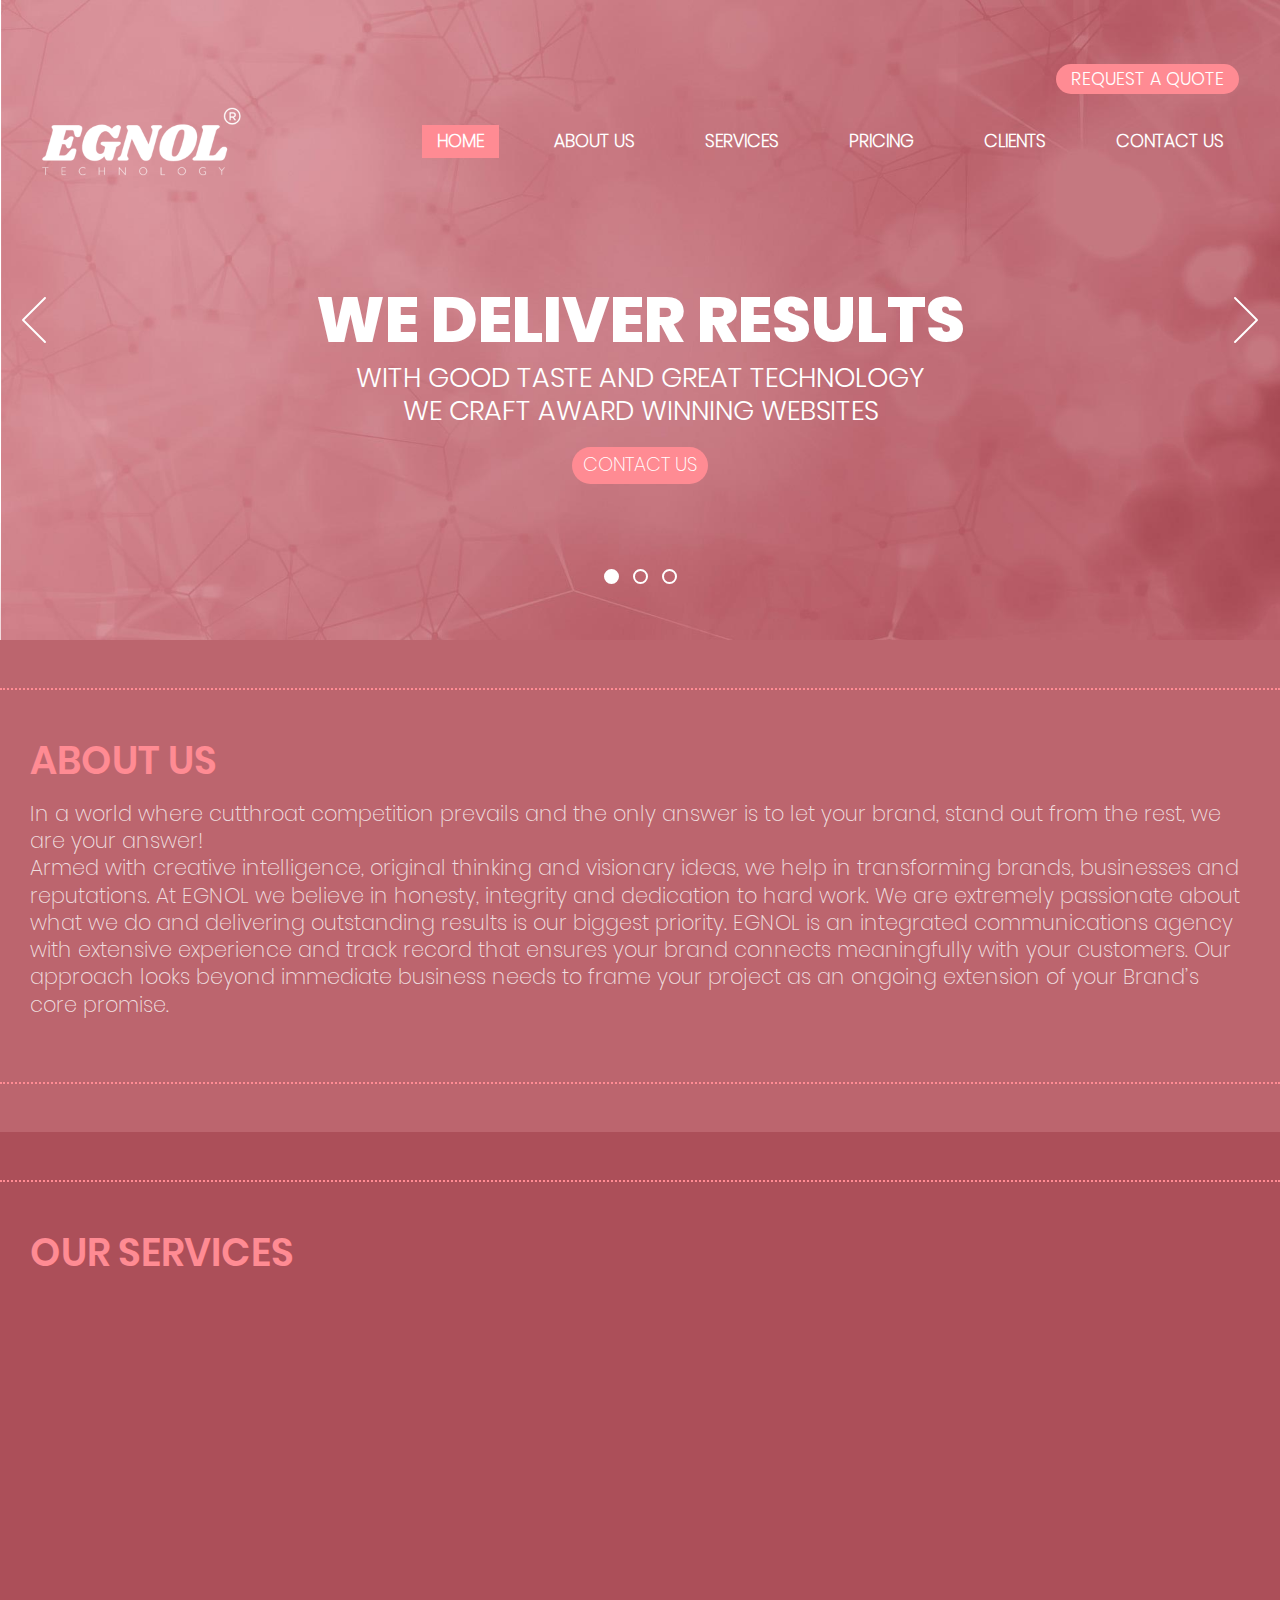
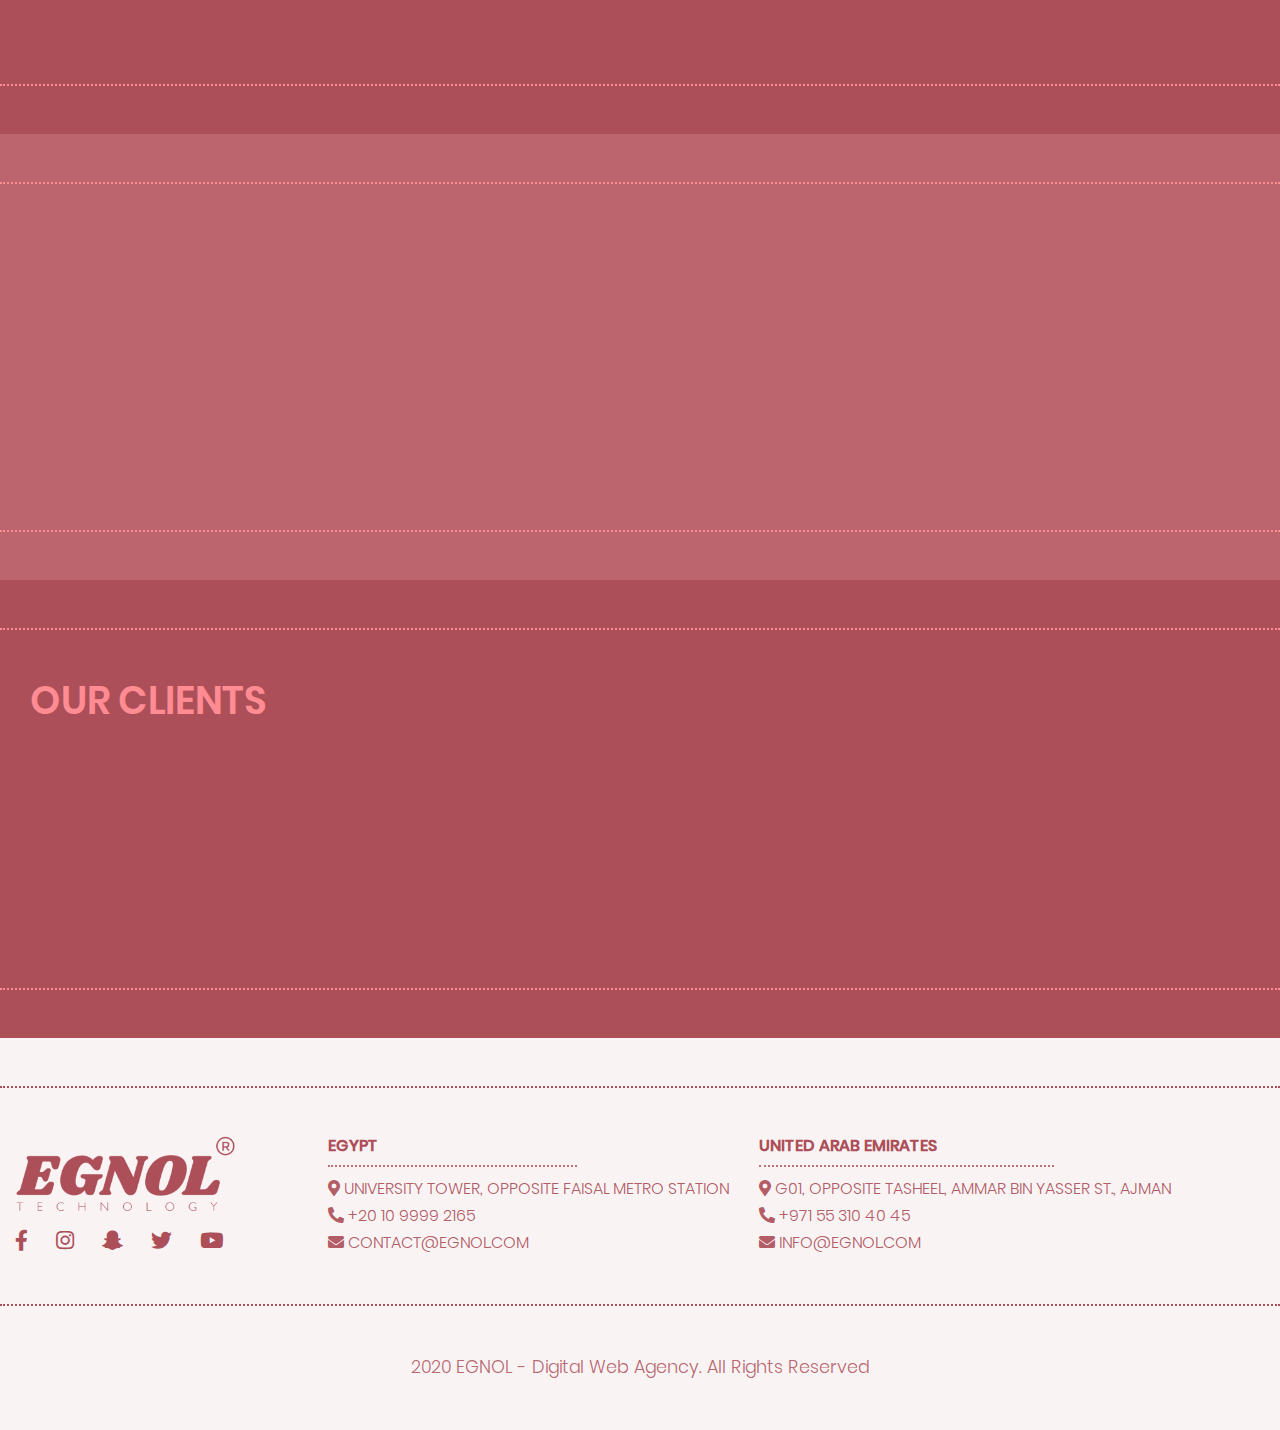
<file: index.htm>
<!DOCTYPE html>
<html lang="en">
    <head>
    <meta charset="utf-8">
    <meta name="viewport" content="width=device-width, initial-scale=1, shrink-to-fit=no">
    <meta name="theme-color" content="#ac4f59">
    <meta name="description" content="Creative Strategy | Web Development | Digital Marketing | Business Solutions">
    <meta property="og:type" content="website">
    <meta property="og:site_name" content="Egnol.Com">
    <meta property="og:description" content="Creative Strategy | Web Development | Digital Marketing | Business Solutions">
    <meta property="og:url" content=" www.egnol.com">
    <meta property="og:image" content="images/egnol-og.jpg">

    <meta property="twitter:card" content="summary_large_image">
    <meta property="twitter:url" content="Egnol.Com">
    <meta property="twitter:title" content="Egnol.Com">
    <meta property="twitter:description" content="Creative Strategy | Web Development | Digital Marketing | Business Solutions">
    <meta property="twitter:image" content="images/egnol-og.jpg">

    <meta name="robots" content="index,follow,max-snippet:100">
    <meta name="googlebot" content="index,follow,max-snippet:100">
    <title>Egnol.Com</title>
    <link rel="shortcut icon" href="images/favicon.ico">
    <link rel="stylesheet" href="css/bootstrap.min.css">
    <link rel="stylesheet" href="css/all.min.css">
    <link rel="stylesheet" href="css/line-awesome.min.css">
    <link rel="stylesheet" href="css/animated-slider.css">
    <link rel="stylesheet" href="css/animate.css">
    <link rel="stylesheet" href="css/style-min.css">


    </style>
    </head>
    <body data-spy="scroll" data-target=".navbar" data-offset="50" style="position: relative;">
      <!----------------------request for a quote navbar------------------------>
      <div class="modal fade" id="quoteModal" tabindex="-1" role="dialog" aria-labelledby="quoteModal" aria-hidden="true">
        <div class="modal-dialog" role="document">
          <div class="modal-content">
            <div class="modal-header">
              <button type="button" class="close" data-dismiss="modal" aria-label="Close">
                <span aria-hidden="true">&times;</span>
              </button>
            </div>
            <div class="modal-body">
              <h2 class=" text-center">Request A Quote</h2>
              <form>
                <div class="form-group">
                  <input type="text" class="form-control" id="enquireName" aria-describedby="enquireName" placeholder="Your Name..">
                </div>
                <div class="form-group">
                  <input type="phone" class="form-control" id="enquirePhone" aria-describedby="enquirePhone" placeholder="Your Phone Number..">
                </div>
                <div class="form-group">
                  <input type="email" class="form-control" id="enquireEmail" aria-describedby="enquireEmail" placeholder="Your email..">
                </div>
                <div class="form-group">
                  <select  class="form-control" id="enquireEmail" aria-describedby="enquireEmail">
                    <option>Choose your inquire field..</option>
                    <option disabled>---------------------------------</option>
                      <optgroup label="Creative Strategy">
                        <option value="1">Design Strategy</option>
                        <option value="2">Concept Development</option>
                        <option value="1">User Experience (UX) Design</option>
                        <option value="2">Ad Strategy</option>
                        <option value="1">Content Writing</option>
                        <option value="1">Photography</option>
                        <option disabled>---------------------------------</option>
                      </optgroup>
                      <optgroup label="Web Development">
                        <option value="1">Web Design & Development</option>
                        <option value="2">eCommerce & Payment</option>
                        <option value="1">Gateways</option>
                        <option value="2">Web Applications</option>
                        <option value="1">Online Portals</option>
                        <option value="1">Content Management (CMS)</option>
                        <option disabled>--------------------------------</option>
                      </optgroup>
                      <optgroup label="Digital Marketing">
                        <option value="1">SEO Services</option>
                        <option value="2">PPC (Google Adwords)</option>
                        <option value="1">Social Media Marketing</option>
                        <option value="2">Digital Campaigns</option>
                        <option value="1">Explainer Videos</option>
                        <option value="1">Animations</option>
                        <option disabled>--------------------------------</option>
                      </optgroup>
                      <optgroup label="Business Solutions">
                        <option value="1">Sharepoint Development</option>
                        <option value="1">Mobile Apps</option>
                        <option value="2">HRMS & Payroll</option>
                        <option value="1">Hosting Solutions</option>
                        <option value="2">Retail POS</option>
                        <option value="1">F&B Solutions</option>
                        
                      </optgroup>
                    
                  </select>
                </div>
                <div class="form-group text-center">
                  <button type="button" class="btn btn-primary ">SEND INQUIRY</button>                             

                </div>
              </form>
            </div>
           
          </div>
        </div>
      </div>
      <!------------------------------header--------------------------------->
      

    <div class="scroll-up"><i class="fa fa-chevron-up"></i></div>
      <div class="navCont">
        <b class="screen-overlay"></b>
        <div class="container">
          <div class='requestQuote px-3'>
            <button class="btn" type="button" data-toggle="modal" data-target="#quoteModal">request a quote</button>
          </div>
          <div class="row mx-0 d-block d-xl-none d-lg-none mt-3 align-items-center d-flex">
            <a class="navbar-brand col-md-4 col-6" href="#"><img src='images/egnol-logo.png' width="100%"></a>
            <button data-trigger="#navbar_main" class=" navbar_main float-right col-md-2 offset-md-6 col-2 offset-4" type="button" >
              <i class="fa fa-bars"></i></button>
          </div>
          <nav class="navbar navbar-expand-lg mobile-offcanvas " id='navbar_main'>
            <a class="navbar-brand d-none d-lg-block" href="#"><img src='images/egnol-logo.png' width="100%"></a>
          
            <div class=" navbar-collapse" id="navbarSupportedContent">
              <ul class="navbar-nav ml-auto mt-2 mt-lg-0">
                <div class="offcanvas-header"> 
                  <button class="btn-close float-right fa fa-3x mx-2"> &times</button>
                </div>
                  <li class="nav-item">
                      <a class="nav-link active" href="#home">Home <span class="sr-only">(current)</span></a>
                    
                  </li>
                  <li class="nav-item">
                      <a class="nav-link" href="#about">about us</a>
                  </li>
                  <li class="nav-item">
                    <a class="nav-link" href="#services">services</a>
                  </li>
                  <li class="nav-item">
                    <a class="nav-link" href="#pricing">pricing</a>
                  </li>
                  <li class="nav-item">
                    <a class="nav-link" href="#clients">clients</a>
                  </li>
                  <li class="nav-item">
                    <a class="nav-link" href="#contact">contact us</a>
                  </li>               
              </ul>
            </div>
          </nav>
        </div>
      </div>
      
      <!-------------------------Slider-------------------------->
      <span id='home'></span>
     <section class="container-fluid sliderCont">
      
        <div class="row d-none d-sm-block">
          <div class="cd-slider-wrapper">
            <ul class="cd-slider" data-step1="M1402,800h-2c0,0,0-213,0-423s0-377,0-377h1c0.6,0,1,0.4,1,1V800z" data-step2="M1400,800H724c0,0-297-155-297-423C427,139,728,0,728,0h671c0.6,0,1,0.4,1,1V800z" data-step3="M1400,800H0c0,0,1-213,1-423S1,0,1,0h1398c0.6,0,1,0.4,1,1V800z" data-step4="M-2,800h2c0,0,0-213,0-423S0,0,0,0h-1c-0.6,0-1,0.4-1,1V800z" data-step5="M0,800h676c0,0,297-155,297-423C973,139,672,0,672,0L1,0C0.4,0,0,0.4,0,1L0,800z" data-step6="M0,800h1400c0,0-1-213-1-423s0-377,0-377L1,0C0.4,0,0,0.4,0,1L0,800z">
              <li class="visible">
                <div class="cd-svg-wrapper">
                  <svg viewBox="0 0 1200 600">
                    <title>Aimated SVG</title>
                    <defs>
                      <clipPath id="cd-image-1">
                        <path id="cd-changing-path-1" d="M1400,800H0c0,0,1-213,1-423S1,0,1,0h1398c0.6,0,1,0.4,1,1V800z"/>
                      </clipPath>
                    </defs>
                    <image height='760px' width="100%" clip-path="url(#cd-image-1)" xlink:href="images/egnol-1.jpg"></image>
                  </svg>
                  <div class="headerTitle">
                    <h1 class="animated fadeInUp" style='animation-delay: .5s;'>we deliver results</h1>
                    <h3 class="animated fadeInLeft" style='animation-delay: 1s;'>WITH GOOD TASTE AND GREAT TECHNOLOGY <br>
                      WE CRAFT AWARD WINNING WEBSITES</h3>
                      <a class="btn animated fadeInDown" href="#contact" style='animation-delay: 1.5s;'>Contact us</a>
                  </div>
                </div> <!-- .cd-svg-wrapper -->
              </li>
        
              <li>
                <div class="cd-svg-wrapper">
                  <svg viewBox="0 0 1200 600">
                    <title>Aimated SVG</title>
                    <defs>
                      <clipPath id="cd-image-2">
                        <path id="cd-changing-path-2" d="M1400,800H0c0,0,1-213,1-423S1,0,1,0h1398c0.6,0,1,0.4,1,1V800z"/>
                      </clipPath>
                    </defs>
                    
                    <image height='760px' width="100%" clip-path="url(#cd-image-2)" xlink:href="images/egnol-2.jpg"></image>
                  </svg>
                  <div class="headerTitle">
                    <h1 class="animated fadeInUp" style='animation-delay: .5s;'>These determine</h1>
                    <h3 class="animated fadeInLeft" style='animation-delay: 1s;'>whether or not your customer has a reaction <br>
                      to what you are offering</h3>
                      <a class="btn animated fadeInDown" href="#contact" style='animation-delay: 1.5s;'>Contact us</a>                  </div>
                </div> <!-- .cd-svg-wrapper -->
              </li>
        
              <li>
                <div class="cd-svg-wrapper">
                  <svg viewBox="0 0 1200 600">
                    <title>Aimated SVG</title>
                    <defs>
                      <clipPath id="cd-image-3">
                        <path id="cd-changing-path-3" d="M1400,800H0c0,0,1-213,1-423S1,0,1,0h1398c0.6,0,1,0.4,1,1V800z"/>
                      </clipPath>
                    </defs>
                    
                    <image height='760px' width="100%" clip-path="url(#cd-image-3)" xlink:href="images/egnol-3.jpg"></image>
                  </svg>
                  <div class="headerTitle">
                    <h1 class="animated fadeInUp" style='animation-delay: .5s;'> START WITH A COFFEE!</h1>
                    <h3 class="animated fadeInLeft" style='animation-delay: 1s;'>
                      Thanks for the visit. Lets start our journey with your coffee,<br>
                      EGNOL is excited to hear you.!</h3>
                      <a class="btn animated fadeInDown" href="#contact" style='animation-delay: 1.5s;'>Contact us</a>                  </div>
                </div> <!-- .cd-svg-wrapper -->
              </li>
                  
            </ul> <!-- .cd-slider -->
        
            <ul class="cd-slider-navigation">
              <li><a href="#0" class="next-slide"></a></li>
              <li><a href="#0" class="prev-slide">Prev</a></li>
            </ul> <!-- .cd-slider-navigation -->
        
            <ol class="cd-slider-controls">
              <li class="selected"><a href="#0"><em>Item 1</em></a></li>
              <li><a href="#0"><em>Item 2</em></a></li>
              <li><a href="#0"><em>Item 3</em></a></li>
          
            </ol> <!-- .cd-slider-controls -->
          </div>
        </div>


        <!---------------------------In mobile------------------------->
        <div class=" row d-sm-none d-block">
          <img class="img-fluid" src="images/egnol-h.jpg">
          <div class=" headerTitle animated fadeInUp" style='animation-delay: .3s;'>
            <h1>we deliver results</h1>
            <h3>WITH GOOD TASTE AND GREAT TECHNOLOGY <br>
              WE CRAFT AWARD WINNING WEBSITES</h3>
              <a href='#contact' class="btn">Contact us</a>
          </div>
        </div>
    </section>

     <!------------------------------about us---------------------------------->
     <section class="aboutusCont bg-soft">
      <span id='about'></span>
        <div class="container-fluid">
          <div class="container wow fadeIn " data-wow-duration="2s">
            <h2 class="mainTitle mb-3">About Us</h2>
            <p>
              In a world where cutthroat competition prevails and the only answer is to let your brand, stand out from the
              rest, we are your answer!<br>
              Armed with creative intelligence, original thinking and visionary ideas, we help in transforming brands,
              businesses and reputations. At EGNOL we believe in honesty, integrity and dedication to hard work. We are
              extremely passionate about what we do and delivering outstanding results is our biggest priority. EGNOL is
              an integrated communications agency with extensive experience and track record that ensures your brand
              connects meaningfully with your customers. Our approach looks beyond immediate business needs to frame
              your project as an ongoing extension of your Brand’s core promise.
            </p>
          </div>
        </div>
     </section>

    <!--------------------------------services--------------------------------->
    <section class="servicesCont bg-heavy">
      <span id='services'></span>
      <div class="container-fluid">
        <div class="container">
          <h2 class="mainTitle mb-5">our services</h2>
          <div class="row">
              <div class="col-lg-3 col-md-6 col-12 service-item wow fadeInUp" data-wow-duration="2s">
                <i class="far fa-lightbulb"></i>
                <h5 class="bbottom">creative strategy</h5>
                <ul>
                  <li>Design Strategy</li>
                  <li>Concept Development</li>
                  <li>User Experience (UX) Design</li>
                  <li>Ad Strategy</li>
                  <li>Content Writing</li>
                  <li>Photography</li>
                </ul>
              </div>
              <div class="col-lg-3 col-md-6 col-12 service-item wow fadeInUp" data-wow-duration="2s" data-wow-delay=".5s">
                <i class="las la-laptop-code"></i>
                <h5 class="bbottom">web development</h5>
                <ul>
                  <li>Web Design & Development</li>
                  <li>eCommerce & Payment</li>
                  <li>Gateways</li>
                  <li>Web Applications</li>
                  <li>Online Portals</li>
                  <li>Content Management (CMS)</li>
                </ul>
              </div>
              <div class="col-lg-3 col-md-6 col-12 service-item wow fadeInUp" data-wow-duration="2s" data-wow-delay="1s">
                <i class="las la-bullhorn"></i>
                <h5 class="bbottom">digital marketing</h5>
                <ul>
                  <li>SEO Services</li>
                  <li>PPC (Google Adwords)</li>
                  <li>Social Media Marketing</li>
                  <li>Digital Campaigns</li>
                  <li>Explainer Videos</li>
                  <li>Animations</li>
                </ul>
              </div>
              <div class="col-lg-3 col-md-6 col-12 service-item wow fadeInUp" data-wow-duration="2s" data-wow-delay="1.5s">
                
                <i class="las la-check-circle"></i>
                <h5 class="bbottom">business solutions</h5>
                <ul>
                  <li>Sharepoint Development</li>
                  <li>Mobile Apps</li>
                  <li>HRMS & Payroll</li>
                  <li>Hosting Solutions</li>
                  <li>Retail POS</li>
                  <li>F&B Solutions</li>
                </ul>
              </div>
          </div>
        </div>
      </div>
    </section>


    <!--------------------------------prices----------------------------------->


    <section class="priceCont bg-soft">
      <span id='pricing'></span>
      <div class="container-fluid">
        <div class="container">
          <div class="row">
              <div class="col-lg-6 col-12 pr-4 wow slideInLeft" data-wow-duration="2s">
              <h2 class="mainTitle mb-2">our prices</h2>
              <P><q> buy now, pay later </q></P>
              <p class="halfBorder">Egnol payment plan breaks up your bill into smaller
                chunks that you pay over a set amount of time.</p>
                <button class="btn" type="button" data-toggle="modal" data-target="#quoteModal">request a quote</button>
              </div>
              <div class="col-lg-6 col-12 px-4">
                <div class="row">
                    <div class="col-md-4 col-12 px-1 wow fadeInUp" data-wow-duration="2s" data-wow-delay=".5s">
                      <div class="price-item ">
                        <h5>starter</h5>
                      <div class="price">
                      
                        <span>aed</span>
                        <strong>300</strong>
                        <small>Monthly</small>
                      </div>
                      </div>
                    </div>
                    <div class="col-md-4 col-12 px-1 wow fadeInUp" data-wow-duration="2s" data-wow-delay="1s">
                      <div class="price-item">
                        <h5>professional</h5>
                      <div class="price">   
                        <span>aed</span>
                        <strong>500</strong>
                        <small>Monthly</small>
                      </div>
                      </div>
                    </div>
                    <div class="col-md-4 col-12 px-1 wow fadeInUp" data-wow-duration="2s" data-wow-delay="1.5s">
                      <div class="price-item">
                        <h5>enterprise</h5>
                      <div class="price">
                        <span>aed</span>
                        <strong>690</strong> 
                        <small>Monthly</small>
                      </div>
                      </div>
                    </div>
                    
                </div>
              </div>
          </div>
        </div>
      </div>
    </section>

    <!--------------------------------our clients------------------------------>

    <section class="clientsCont bg-heavy">
      <span id='clients'></span>
      <div class="container-fluid">
        <div class="container">
          <h2 class="mainTitle mb-3">our clients</h2>
          <div class="row justify-content-center wow fadeInUp" data-wow-duration="2s" data-wow-delay=".5s">
            <div class="client-item">
              <div class="img img1"></div>
            </div>
            <div class="client-item">
              <div class="img img2"></div>
              </div>
              <div class="client-item">
              <div class=" img img3"></div>
              </div>
          </div>
          
          </div>
          </div>
        </div>
      </div>
    </section>

    <!------------------------------Footer------------------------------------>  
    <section class="footerCont bg-white">
      <span id='contact'></span>
    <div class="container-fluid">
      <div class="container">
        <div class="row align-items-end">
          <div class="col-lg-3 col-12 px-0 logo-footer">
            <div>
              <img class="img-fluid" src="images/egnol-footer.png">
            </div>
            <a href="#"><i class="fab fa-facebook-f"></i></a>
            <a href="#"><i class="fab fa-instagram" aria-hidden="true"></i></a>
            <a href="#"><i class="fab fa-snapchat-ghost"></i></a>
            <a href="#"><i class="fab fa-twitter" aria-hidden="true"></i></a>
            <a href="#"><i class="fab fa-youtube" aria-hidden="true"></i></a>  
          </div>
          <div class="col-lg-4 col-md-6 col-12 px-0 address">
            <h5 class="halfBorder">Egypt</h5>
            <div class="address-item">
              <p><i class="fas fa-map-marker-alt" aria-hidden="true"></i> UNIVERSITY TOWER, OPPOSITE FAISAL METRO STATION</p>
              <p><i class="fa fa-phone-alt" aria-hidden="true"></i> +20 10 9999 2165 </p>
              <p><i class="fa fa-envelope" aria-hidden="true"></i> Contact@egnol.com</p>
            </div>
          </div>
          <div class="col-lg-5 col-md-6 col-12  address">
            <h5 class="halfBorder">UNITED ARAB EMIRATES</h5>
            <div class="address-item">
              <p><i class="fas fa-map-marker-alt" aria-hidden="true"></i> G01, OPPOSITE TASHEEL, AMMAR BIN YASSER ST., AJMAN</p>
              <p><i class="fa fa-phone-alt" aria-hidden="true"></i> +971 55 310 40 45</p>
              <p><i class="fa fa-envelope" aria-hidden="true"></i> Info@egnol.com</p>
            </div>
          </div>
        </div>
      
        </div>
        </div>
        <div class="text-center copyright">
        <p>2020 EGNOL - Digital Web Agency. All Rights Reserved
        </p>
        </div>
      </div>
    </div>
    </section>


        <script src="js/jquery-3.4.1.min.js"></script>
        <script src="js/snap.svg-min.js"></script>
        <script src="js/bootstrap.bundle.min.js"></script>  
        <script src="js/animated-slider.js"></script>  
        <script src='js/WOW.js'></script>
        <script src="js/script.js"></script>
    </body>
</html>
</file>
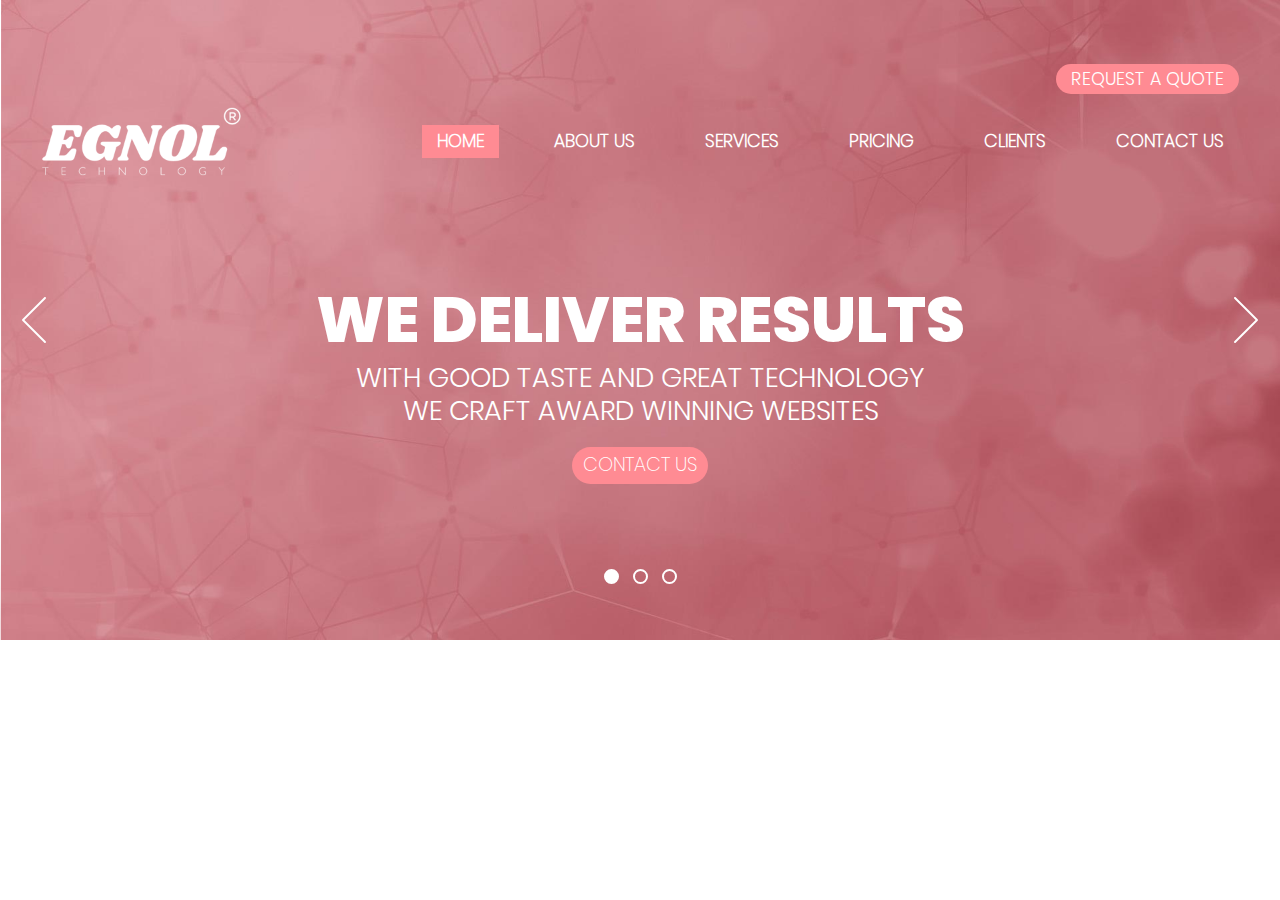
<file: thank-u.htm>
<!DOCTYPE html>
<html lang="en">
    <head>
    <meta charset="utf-8">
    <meta name="viewport" content="width=device-width, initial-scale=1, shrink-to-fit=no">
    <meta name="theme-color" content="#ac4f59">
    <meta name="description" content="Creative Strategy | Web Development | Digital Marketing | Business Solutions">
    <meta property="og:type" content="website">
    <meta property="og:site_name" content="Egnol.Com">
    <meta property="og:description" content="Creative Strategy | Web Development | Digital Marketing | Business Solutions">
    <meta property="og:url" content=" www.egnol.com">
    <meta property="og:image" content="images/egnol-og.jpg">

    <meta property="twitter:card" content="summary_large_image">
    <meta property="twitter:url" content="Egnol.Com">
    <meta property="twitter:title" content="Egnol.Com">
    <meta property="twitter:description" content="Creative Strategy | Web Development | Digital Marketing | Business Solutions">
    <meta property="twitter:image" content="images/egnol-og.jpg">

    <meta name="robots" content="index,follow,max-snippet:100">
    <meta name="googlebot" content="index,follow,max-snippet:100">
    <title>Egnol.Com</title>
    <link rel="shortcut icon" href="images/favicon.ico">
    <link rel="stylesheet" href="css/bootstrap.min.css">
    <link rel="stylesheet" href="css/all.min.css">
    <link rel="stylesheet" href="css/line-awesome.min.css">
    <link rel="stylesheet" href="css/animated-slider.css">
    <link rel="stylesheet" href="css/animate.css">
    <link rel="stylesheet" href="css/style-min.css">


    </style>
    </head>
    <body data-spy="scroll" data-target=".navbar" data-offset="50" style="position: relative;">
      <!----------------------request for a quote navbar------------------------>
      <div class="modal fade thankuModal" id="quoteModal" tabindex="-1" role="dialog" aria-labelledby="quoteModal" aria-hidden="true">
        <div class="modal-dialog" role="document">
          <div class="modal-content">
            <div class="modal-header">
              <button type="button" class="close" data-dismiss="modal" aria-label="Close">
                <span aria-hidden="true">&times;</span>
              </button>
            </div>
            <div class="modal-body">
              <h2 class=" text-center">Thank You</h2>
                <p>
                  One of our representatives will be in touch shortly.
                </p>
            </div>
           
          </div>
        </div>
      </div>
      <!------------------------------header--------------------------------->
      

      <div class="navCont">
        <b class="screen-overlay"></b>
        <div class="container">
          <div class='requestQuote px-3'>
            <button class="btn" type="button" data-toggle="modal" data-target="#quoteModal">request a quote</button>
          </div>
          <div class="row mx-0 d-block d-xl-none d-lg-none mt-3 align-items-center d-flex">
            <a class="navbar-brand col-md-4 col-6" href="#"><img src='images/egnol-logo.png' width="100%"></a>
            <button data-trigger="#navbar_main" class=" navbar_main float-right col-md-2 offset-md-6 col-2 offset-4" type="button" >
              <i class="fa fa-bars"></i></button>
          </div>
          <nav class="navbar navbar-expand-lg mobile-offcanvas " id='navbar_main'>
            <a class="navbar-brand d-none d-lg-block" href="#"><img src='images/egnol-logo.png' width="100%"></a>
          
            <div class=" navbar-collapse" id="navbarSupportedContent">
              <ul class="navbar-nav ml-auto mt-2 mt-lg-0">
                <div class="offcanvas-header"> 
                  <button class="btn-close float-right fa fa-3x mx-2"> &times</button>
                </div>
                  <li class="nav-item">
                      <a class="nav-link active" href="#home">Home <span class="sr-only">(current)</span></a>
                    
                  </li>
                  <li class="nav-item">
                      <a class="nav-link" href="#about">about us</a>
                  </li>
                  <li class="nav-item">
                    <a class="nav-link" href="#services">services</a>
                  </li>
                  <li class="nav-item">
                    <a class="nav-link" href="#pricing">pricing</a>
                  </li>
                  <li class="nav-item">
                    <a class="nav-link" href="#clients">clients</a>
                  </li>
                  <li class="nav-item">
                    <a class="nav-link" href="#contact">contact us</a>
                  </li>               
              </ul>
            </div>
          </nav>
        </div>
      </div>
      
      <!-------------------------Slider-------------------------->
      <span id='home'></span>
     <section class="container-fluid sliderCont">
      
        <div class="row d-none d-sm-block">
          <div class="cd-slider-wrapper">
            <ul class="cd-slider" data-step1="M1402,800h-2c0,0,0-213,0-423s0-377,0-377h1c0.6,0,1,0.4,1,1V800z" data-step2="M1400,800H724c0,0-297-155-297-423C427,139,728,0,728,0h671c0.6,0,1,0.4,1,1V800z" data-step3="M1400,800H0c0,0,1-213,1-423S1,0,1,0h1398c0.6,0,1,0.4,1,1V800z" data-step4="M-2,800h2c0,0,0-213,0-423S0,0,0,0h-1c-0.6,0-1,0.4-1,1V800z" data-step5="M0,800h676c0,0,297-155,297-423C973,139,672,0,672,0L1,0C0.4,0,0,0.4,0,1L0,800z" data-step6="M0,800h1400c0,0-1-213-1-423s0-377,0-377L1,0C0.4,0,0,0.4,0,1L0,800z">
              <li class="visible">
                <div class="cd-svg-wrapper">
                  <svg viewBox="0 0 1200 600">
                    <title>Aimated SVG</title>
                    <defs>
                      <clipPath id="cd-image-1">
                        <path id="cd-changing-path-1" d="M1400,800H0c0,0,1-213,1-423S1,0,1,0h1398c0.6,0,1,0.4,1,1V800z"/>
                      </clipPath>
                    </defs>
                    <image height='760px' width="100%" clip-path="url(#cd-image-1)" xlink:href="images/egnol-1.jpg"></image>
                  </svg>
                  <div class="headerTitle">
                    <h1 class="animated fadeInUp" style='animation-delay: .5s;'>we deliver results</h1>
                    <h3 class="animated fadeInLeft" style='animation-delay: 1s;'>WITH GOOD TASTE AND GREAT TECHNOLOGY <br>
                      WE CRAFT AWARD WINNING WEBSITES</h3>
                      <a class="btn animated fadeInDown" href="#contact" style='animation-delay: 1.5s;'>Contact us</a>
                  </div>
                </div> <!-- .cd-svg-wrapper -->
              </li>
        
              <li>
                <div class="cd-svg-wrapper">
                  <svg viewBox="0 0 1200 600">
                    <title>Aimated SVG</title>
                    <defs>
                      <clipPath id="cd-image-2">
                        <path id="cd-changing-path-2" d="M1400,800H0c0,0,1-213,1-423S1,0,1,0h1398c0.6,0,1,0.4,1,1V800z"/>
                      </clipPath>
                    </defs>
                    
                    <image height='760px' width="100%" clip-path="url(#cd-image-2)" xlink:href="images/egnol-2.jpg"></image>
                  </svg>
                  <div class="headerTitle">
                    <h1 class="animated fadeInUp" style='animation-delay: .5s;'>These determine</h1>
                    <h3 class="animated fadeInLeft" style='animation-delay: 1s;'>whether or not your customer has a reaction <br>
                      to what you are offering</h3>
                      <a class="btn animated fadeInDown" href="#contact" style='animation-delay: 1.5s;'>Contact us</a>                  </div>
                </div> <!-- .cd-svg-wrapper -->
              </li>
        
              <li>
                <div class="cd-svg-wrapper">
                  <svg viewBox="0 0 1200 600">
                    <title>Aimated SVG</title>
                    <defs>
                      <clipPath id="cd-image-3">
                        <path id="cd-changing-path-3" d="M1400,800H0c0,0,1-213,1-423S1,0,1,0h1398c0.6,0,1,0.4,1,1V800z"/>
                      </clipPath>
                    </defs>
                    
                    <image height='760px' width="100%" clip-path="url(#cd-image-3)" xlink:href="images/egnol-3.jpg"></image>
                  </svg>
                  <div class="headerTitle">
                    <h1 class="animated fadeInUp" style='animation-delay: .5s;'> START WITH A COFFEE!</h1>
                    <h3 class="animated fadeInLeft" style='animation-delay: 1s;'>
                      Thanks for the visit. Lets start our journey with your coffee,<br>
                      EGNOL is excited to hear you.!</h3>
                      <a class="btn animated fadeInDown" href="#contact" style='animation-delay: 1.5s;'>Contact us</a>                  </div>
                </div> <!-- .cd-svg-wrapper -->
              </li>
                  
            </ul> <!-- .cd-slider -->
        
            <ul class="cd-slider-navigation">
              <li><a href="#0" class="next-slide"></a></li>
              <li><a href="#0" class="prev-slide">Prev</a></li>
            </ul> <!-- .cd-slider-navigation -->
        
            <ol class="cd-slider-controls">
              <li class="selected"><a href="#0"><em>Item 1</em></a></li>
              <li><a href="#0"><em>Item 2</em></a></li>
              <li><a href="#0"><em>Item 3</em></a></li>
          
            </ol> <!-- .cd-slider-controls -->
          </div>
        </div>


        <!---------------------------In mobile------------------------->
        <div class=" row d-sm-none d-block">
          <img class="img-fluid" src="images/egnol-h.jpg">
          <div class=" headerTitle animated fadeInUp" style='animation-delay: .3s;'>
            <h1>we deliver results</h1>
            <h3>WITH GOOD TASTE AND GREAT TECHNOLOGY <br>
              WE CRAFT AWARD WINNING WEBSITES</h3>
              <a href='#contact' class="btn">Contact us</a>
          </div>
        </div>
    </section>

    
  
        <script src="js/jquery-3.4.1.min.js"></script>
        <script src="js/snap.svg-min.js"></script>
        <script src="js/bootstrap.bundle.min.js"></script>  
        <script src="js/animated-slider.js"></script>  
        <script src='js/WOW.js'></script>
        <script src="js/script.js"></script>
    </body>
</html>
</file>
<file: css/style-min.css>
@font-face{font-family:Poppins-SemiBold;src:url(../webfonts/Poppins-SemiBold.ttf);font-display:fallback}@font-face{font-family:poppins-bold;src:url(../webfonts/Poppins-ExtraBold.ttf);font-display:fallback}@font-face{font-family:poppins-medium;src:url(../webfonts/Poppins-Medium.ttf);font-display:fallback}@font-face{font-family:Poppins-Light;src:url(../webfonts/Poppins-Light.ttf);font-display:fallback}@font-face{font-family:Poppins-thin;src:url(../webfonts/Poppins-Thin.ttf);font-display:fallback}@font-face{font-family:Poppins-ExtraLight;src:url(../webfonts/Poppins-ExtraLight.ttf);font-display:fallback}html{scroll-behavior:smooth !important}*:focus{box-shadow:none !important}body{color:#ffffffcc;font-family:"Poppins-ExtraLight",arial,sans-serif;line-height:1.7rem;overflow-x:hidden !important}body ul{padding-left:0px;list-style-type:none;margin-bottom:0}h2{color:#fff}.h1,.h2,.h3,.h4,.h5,.h6,h1,h2,h3,h4,h5,h6{font-weight:300;font-family:"poppins-medium",arial,sans-serif}p{font-size:1.3rem;font-family:"Poppins-ExtraLight",arial,sans-serif;line-height:1.7rem}.btop{border-top:2px dotted #ff8b93}.bbottom{border-bottom:2px dotted #ff8b93}.mainTitle{color:#ff8b93;text-transform:uppercase;font-family:"Poppins-SemiBold",Impact,Haettenschweiler,"Arial Narrow Bold",sans-serif;font-size:2.4rem}.bg-soft,.bg-heavy,.bg-white{padding-top:3rem;padding-bottom:3rem}.bg-soft{background-color:#bc656e}.bg-heavy{background-color:#ac4f59}.bg-white{background-color:#faf3f4 !important}i,button,a,.btn,img{-webkit-transition:all .35s cubic-bezier(0.56, 0.09, 0.63, 0.98);-moz-transition:all .35s cubic-bezier(0.56, 0.09, 0.63, 0.98);-ms-transition:all .35s cubic-bezier(0.56, 0.09, 0.63, 0.98);-o-transition:all .35s cubic-bezier(0.56, 0.09, 0.63, 0.98);transition:all .35s cubic-bezier(0.56, 0.09, 0.63, 0.98)}a:hover{text-decoration:none !important}input:focus,select:focus{box-shadow:none !important;border-color:#88888888 !important}input[type=file]{text-indent:0px !important}button.btn{background-color:#ff8b93;color:#fff !important;border:transparent !important;border-radius:20px;font-family:"poppins-light";text-transform:uppercase}button.btn:hover{background-color:#ff8b93bb !important}.halfBorder{position:relative}.halfBorder:before{content:"";position:absolute;height:2px;width:60%;bottom:-60%;left:0;border-bottom:2px dotted #ac4f59cc}.bgHover{position:relative}.bgHover:after{content:"";position:absolute;left:0;top:0;height:100%;width:0;z-index:1;background:rgba(0,0,0,.05);-webkit-transition:all .35s cubic-bezier(0.56, 0.09, 0.63, 0.98);-moz-transition:all .35s cubic-bezier(0.56, 0.09, 0.63, 0.98);-ms-transition:all .35s cubic-bezier(0.56, 0.09, 0.63, 0.98);-o-transition:all .35s cubic-bezier(0.56, 0.09, 0.63, 0.98);transition:all .35s cubic-bezier(0.56, 0.09, 0.63, 0.98)}.bgHover:hover:after{width:100%}.sticky{position:sticky !important;margin-top:-16vh !important;background-color:rgba(255,255,255,.9) !important;box-shadow:0px 1px 5px 0px #66666666 !important;padding:0 !important;top:0 !important}.sticky .requestQuote{display:none}.sticky .navbar_main{color:#ac4f59 !important;transition:none}.sticky .navbar-brand img{background-color:#ac4f59;padding:.5rem 1rem;border-radius:2px}.sticky .navbar li.nav-item:hover a{color:#fff !important}.sticky .navbar li.nav-item.active a{color:#fff !important}@media screen and (min-width: 992px){.sticky .navbar li.nav-item a{color:#555 !important}}@media screen and (max-width: 991px){.sticky .navbar i.fa{color:#555 !important}}.scroll-up{position:fixed;bottom:50px;right:25px;color:#eee;height:40px;width:40px;line-height:40px;font-size:1.5rem;text-align:center;display:none;cursor:pointer;z-index:99;background-color:#ac4f59aa;border-radius:2px;-webkit-transition:all .35s cubic-bezier(0.56, 0.09, 0.63, 0.98);-moz-transition:all .35s cubic-bezier(0.56, 0.09, 0.63, 0.98);-ms-transition:all .35s cubic-bezier(0.56, 0.09, 0.63, 0.98);-o-transition:all .35s cubic-bezier(0.56, 0.09, 0.63, 0.98);transition:all .35s cubic-bezier(0.56, 0.09, 0.63, 0.98);box-shadow:0px 0px 1px 2px #faf3f4}.scroll-up:hover{background-color:#ac4f59}span[id]{height:16vh;margin-top:-16vh;display:block;visibility:hidden}span[id=home]{margin-top:0px;height:0}@media screen and (min-width: 576px){.container{max-width:100%}}@media screen and (min-width: 992px){.container{max-width:1000px}}@media screen and (min-width: 1200px){.container{max-width:1260px}}.aboutusCont .container-fluid,.servicesCont .container-fluid,.priceCont .container-fluid,.clientsCont .container-fluid{padding-top:3rem;padding-bottom:3rem;border-top:2px dotted #ff8b93;border-bottom:2px dotted #ff8b93}@media screen and (min-width: 992px){#quoteModal.thankuModal .modal-dialog{max-width:35%}}#quoteModal.thankuModal .modal-dialog .modal-content{border-radius:10px;text-align:center}#quoteModal.thankuModal .modal-dialog .modal-content .modal-header button{border-radius:0 8px 0 0;width:50px;height:50px;font-size:40px}#quoteModal.thankuModal .modal-dialog .modal-content .modal-body{padding:3em 6em}#quoteModal.thankuModal .modal-dialog .modal-content .modal-body h2{margin-bottom:5px;font-size:1.725rem}#quoteModal.thankuModal .modal-dialog .modal-content .modal-body p{color:#666}#quoteModal .modal-dialog{max-width:40%;font-size:1em}@media screen and (max-width: 1199px){#quoteModal .modal-dialog{max-width:60%;font-size:.9em}}@media screen and (max-width: 767px){#quoteModal .modal-dialog{max-width:80%;font-size:.8em}}@media screen and (max-width: 575px){#quoteModal .modal-dialog{max-width:100%}}#quoteModal .modal-dialog .modal-header{border-bottom:none;margin-right:-1px}#quoteModal .modal-dialog .modal-header .close{background-color:#ac4f59;color:#fff;font-size:3.5em;width:1.3em;height:1.3em;line-height:.6em;opacity:1;outline:none !important}#quoteModal .modal-dialog .modal-header .close:hover{background-color:#ac4f59ee}#quoteModal .modal-dialog .modal-body{padding:1em 3em}#quoteModal .modal-dialog .modal-body h2{font-size:2.25em;font-family:"poppins-bold";color:#ac4f59 !important;text-transform:uppercase;margin-bottom:2rem;margin-top:.5rem}#quoteModal .modal-dialog .modal-body form select,#quoteModal .modal-dialog .modal-body form input{height:46px;border:1px solid #b0b0b0;font-weight:700;font-size:1.2em}#quoteModal .modal-dialog .modal-body form input::placeholder{color:#757575}#quoteModal .modal-dialog .modal-body form .form-group{margin-top:2rem;margin-bottom:2rem;font-size:1em}#quoteModal .modal-dialog .modal-body form .form-group button{padding:.5rem 2rem;font-size:18px;font-weight:bold;background-color:#ac4f59;margin-top:.5rem;font-size:1.1em}.navCont{position:absolute;top:1rem;width:100%;z-index:100}.navCont .requestQuote{width:100%;text-align:right}@media screen and (min-width: 200px){.navCont .requestQuote{margin-top:0}}@media screen and (min-width: 768px){.navCont .requestQuote{margin-top:1rem}}@media screen and (min-width: 992px){.navCont .requestQuote{margin-top:3rem}}.navCont .requestQuote button{display:inline-block;padding:2px 15px;margin-left:Auto;font-size:1.1rem}@media screen and (max-width: 767px){.navCont .requestQuote button{font-size:.9rem}}.navCont .navbar_main{background-color:transparent;border:none;font-size:2rem;outline:none !important;color:#fff}@media screen and (max-width: 575px){.navCont .navbar_main{font-size:1.5rem}}.navCont .navbar-brand{margin-right:0 !important;max-width:250px;width:100%}@media screen and (max-width: 767px){.navCont .navbar-brand{max-width:unset}}.navCont .navbar-brand img{width:80%}@media screen and (max-width: 767px){.navCont .navbar-brand img{width:60%}}@media screen and (max-width: 575px){.navCont .navbar-brand img{width:30vw}}@media screen and (max-width: 991px){.navCont ul{background-color:#ffffffdd}.navCont ul li a{color:#ac4f59 !important}}.navCont ul li{margin-left:40px}@media screen and (max-width: 1200px){.navCont ul li{margin-left:10px}}@media screen and (max-width: 992px){.navCont ul li{margin-left:0px}}.navCont ul li.active a,.navCont ul li:hover a,.navCont ul li:focus a{background-color:#ff8b93;color:#fff !important}.navCont ul li a{color:#fff;text-transform:uppercase;padding:3px 15px !important;font-size:1.1rem;font-weight:bold}.navCont ul li a.nav-link.active{background-color:#ff8b93;color:#fff !important}.sliderCont{position:relative}.sliderCont .headerTitle{position:absolute;width:70%;color:#fff;left:50%;margin-left:-35%;text-align:center;top:45%}@media screen and (max-width: 767px){.sliderCont .headerTitle{width:100%;left:0;margin-left:0}}.sliderCont .headerTitle h1,.sliderCont .headerTitle h3{text-transform:uppercase;margin-bottom:10px}.sliderCont .headerTitle h1{font-size:5rem;font-family:"poppins-bold",Impact,"Arial Narrow Bold",sans-serif;font-weight:bold;line-height:5rem}@media screen and (max-width: 1440px){.sliderCont .headerTitle h1{font-size:4rem;line-height:4rem}}@media screen and (max-width: 1200px){.sliderCont .headerTitle h1{font-size:3.5rem;line-height:3rem}}@media screen and (max-width: 991px){.sliderCont .headerTitle h1{font-size:2.5rem;line-height:2.5rem}}@media screen and (max-width: 767px){.sliderCont .headerTitle h1{font-size:1.5rem;line-height:2rem}}@media screen and (max-width: 575px){.sliderCont .headerTitle h1{font-size:8vw;line-height:2rem}}.sliderCont .headerTitle h3{font-size:2rem;font-family:"poppins-light",Arial,Helvetica,sans-serif}@media screen and (max-width: 1440px){.sliderCont .headerTitle h3{font-size:1.7rem}}@media screen and (max-width: 1200px){.sliderCont .headerTitle h3{font-size:1.25rem}}@media screen and (max-width: 991px){.sliderCont .headerTitle h3{font-size:1rem}}@media screen and (max-width: 767px){.sliderCont .headerTitle h3{font-size:.8rem}}@media screen and (max-width: 575px){.sliderCont .headerTitle h3{font-size:4vw}}.sliderCont .headerTitle p{font-size:1.5rem;padding:0 6rem;line-height:1.75rem;letter-spacing:1px;font-family:"poppins-light",arial,sans-serif}@media screen and (max-width: 1440px){.sliderCont .headerTitle p{font-size:1rem;line-height:1.25rem}}@media screen and (max-width: 1200px){.sliderCont .headerTitle p{display:none}}.sliderCont .headerTitle a{font-size:1.7rem;margin-top:30px;border-radius:30px;padding-left:15px;color:#fff;padding-right:15px;background-color:#ff8b93;text-transform:uppercase}.sliderCont .headerTitle a:hover{background-color:#ff8b93aa}@media screen and (max-width: 1440px){.sliderCont .headerTitle a{font-size:1.2rem;padding:3px 10px;margin-top:10px}}@media screen and (max-width: 767px){.sliderCont .headerTitle a{font-size:1rem;padding:0 10px;margin-top:5px}}.servicesCont .row{margin:2rem auto 0}.servicesCont .row .service-item{padding-right:2rem;padding-bottom:1rem;-webkit-transition:all .35s ease-in-out;-moz-transition:all .35s ease-in-out;-ms-transition:all .35s ease-in-out;-o-transition:all .35s ease-in-out;transition:all .35s ease-in-out}@media screen and (max-width: 991px){.servicesCont .row .service-item{margin-bottom:2rem}}.servicesCont .row .service-item:hover{background-color:#00000022;border-radius:5px;cursor:context-menu}.servicesCont .row .service-item:hover i{transform:translateY(10px)}.servicesCont .row .service-item i{color:#ff8b9366;margin-bottom:1.5rem;font-size:6rem}.servicesCont .row .service-item h5{color:#ff8b93cc;padding-bottom:.5rem;text-transform:uppercase}.servicesCont .row .service-item ul li{font-family:"poppins-light";margin-bottom:0;line-height:1.4rem}.priceCont p{line-height:1.5rem}@media screen and (max-width: 575px){.priceCont p{margin-bottom:5px;font-size:1.1rem}}.priceCont p.halfBorder:before{border-bottom:2px dotted #ff8b93 !important;bottom:-30%;width:50%}@media screen and (max-width: 575px){.priceCont p.halfBorder:before{bottom:-10%;width:0%}}.priceCont q{font-size:2.2rem;text-transform:uppercase}@media screen and (max-width: 575px){.priceCont q{font-size:1.5rem}}.priceCont button{padding:3px 15px;margin-top:1rem;margin-bottom:1rem;font-size:1.1rem}@media screen and (max-width: 575px){.priceCont button{margin-top:.5rem;font-size:1rem}}.priceCont .price-item{background-color:#de7881;border-radius:20px;padding:1.5rem 0;text-align:center;font-family:"poppins-extraLight" !important;-webkit-transition:all .35s cubic-bezier(0.56, 0.09, 0.63, 0.98);-moz-transition:all .35s cubic-bezier(0.56, 0.09, 0.63, 0.98);-ms-transition:all .35s cubic-bezier(0.56, 0.09, 0.63, 0.98);-o-transition:all .35s cubic-bezier(0.56, 0.09, 0.63, 0.98);transition:all .35s cubic-bezier(0.56, 0.09, 0.63, 0.98)}@media screen and (max-width: 991px){.priceCont .price-item{margin-top:3rem}}.priceCont .price-item:hover{transform:translateY(5px);background-color:#00000022}.priceCont .price-item h5{background-color:#ff8b93;margin:0 auto 1.5rem;text-transform:uppercase;padding-top:3px;padding-bottom:3px;font-family:"poppins-extraLight"}.priceCont .price-item .price{margin-top:3rem;margin-bottom:1rem}.priceCont .price-item .price strong,.priceCont .price-item .price span,.priceCont .price-item .price small{display:block;text-align:center}.priceCont .price-item .price span{font-weight:bolder;font-family:"poppins-bold";text-transform:uppercase;letter-spacing:1px}.priceCont .price-item .price strong{font-size:4rem;margin:10px auto;font-weight:300}.priceCont .price-item .price small{margin-top:1rem;letter-spacing:1px;font-size:1rem}.clientsCont .client-item{overflow:hidden;width:200px;margin:auto 1rem;display:inline-block}.clientsCont .client-item div.img{height:200px;background-position:0px;-webkit-transition:all .5s ease-in-out;-moz-transition:all .5s ease-in-out;-ms-transition:all .5s ease-in-out;-o-transition:all .5s ease-in-out;transition:all .5s ease-in-out}.clientsCont .client-item div.img:hover{background-position:-200px}.clientsCont .client-item .img1{background:url("../images/iha-client.png") no-repeat}.clientsCont .client-item .img2{background:url("../images/am-client.png") no-repeat}.clientsCont .client-item .img3{background:url("../images/mat-client.png") no-repeat}.footerCont .container-fluid{padding-top:3rem;padding-bottom:3rem;border-top:2px dotted #ac4f59 !important;border-bottom:2px dotted #ac4f59 !important;color:#ac4f59 !important}@media screen and (max-width: 1200px){.footerCont .container-fluid div.logo-footer,.footerCont .container-fluid div.address{padding-left:15px !important;padding-right:15px !important}}.footerCont .container-fluid .logo-footer img{width:220px}.footerCont .container-fluid a{color:#ac4f59;margin-right:1.5rem}.footerCont .container-fluid a i{font-size:1.3rem;margin-top:1.225rem}.footerCont .container-fluid a i:hover{color:#ff8b93}.footerCont .container-fluid .address{text-transform:uppercase}@media screen and (max-width: 991px){.footerCont .container-fluid .address{margin-top:2rem}}.footerCont .container-fluid .address h5{font-weight:bold;font-size:1rem}.footerCont .container-fluid .address .address-item{margin-top:1.225rem}.footerCont .container-fluid .address .address-item p{color:#ac4f59ee;font-size:1rem;margin-bottom:0;font-family:"poppins-light";line-height:1.7rem}.footerCont .copyright p{margin-top:3rem;margin-bottom:0;color:#ac4f59dd;font-size:1.1rem;font-family:"poppins-light"}@media screen and (max-width: 767px){.footerCont .copyright p{font-size:.8rem;padding-left:15px;padding-right:15px}}body.offcanvas-active{overflow:hidden}.offcanvas-header{display:none}@media all and (max-width: 992px){.offcanvas-header{display:block}.offcanvas-header .btn-close{border:none;background-color:transparent}}.screen-overlay{height:100%;z-index:30;position:fixed;top:0;left:0;opacity:0;visibility:hidden;background-color:rgba(34,34,34,.6);transition:opacity .2s linear,visibility .1s,width 1s ease-in}.screen-overlay.showCanvas{transition:opacity .5s ease,width 0s;opacity:1;width:100%;visibility:visible}@media screen and (max-width: 992px){.mobile-offcanvas{visibility:hidden;transform:translateX(-100%);border-radius:0;display:block;position:fixed;top:0;left:0;height:100%;z-index:1200;width:40%;overflow-y:scroll;overflow-x:hidden;transition:visibility .2s ease-in-out,transform .2s ease-in-out}.mobile-offcanvas.showCanvas{visibility:visible;transform:translateX(0);overflow:hidden;padding:0}.mobile-offcanvas.showCanvas .navbar-collapse{height:100%}.mobile-offcanvas.showCanvas .navbar-collapse .navbar-nav{margin-top:0 !important;height:100%}.mobile-offcanvas.showCanvas .navbar-collapse .navbar-nav .nav-item a{padding-top:5px !important;padding-bottom:5px !important}.mobile-offcanvas.showCanvas nav-item{animation:bounce;animation-duration:2s}}@media screen and (max-width: 576px){.mobile-offcanvas{width:80%}}/*# sourceMappingURL=style-min.css.map */
</file>
<file: css/line-awesome.min.css>
.la,.lab,.lad,.lal,.lar,.las{-moz-osx-font-smoothing:grayscale;-webkit-font-smoothing:antialiased;display:inline-block;font-style:normal;font-variant:normal;text-rendering:auto;line-height:1}.la-lg{font-size:1.33333em;line-height:.75em;vertical-align:-.0667em}.la-xs{font-size:.75em}.la-sm{font-size:.875em}.la-1x{font-size:1em}.la-2x{font-size:2em}.la-3x{font-size:3em}.la-4x{font-size:4em}.la-5x{font-size:5em}.la-6x{font-size:6em}.la-7x{font-size:7em}.la-8x{font-size:8em}.la-9x{font-size:9em}.la-10x{font-size:10em}.la-fw{text-align:center;width:1.25em}.la-ul{list-style-type:none;margin-left:2.5em;padding-left:0}.la-ul>li{position:relative}.la-li{left:-2em;position:absolute;text-align:center;width:2em;line-height:inherit}.la-border{border:solid .08em #eee;border-radius:.1em;padding:.2em .25em .15em}.la-pull-left{float:left}.la-pull-right{float:right}.la.la-pull-left,.lab.la-pull-left,.lal.la-pull-left,.lar.la-pull-left,.las.la-pull-left{margin-right:.3em}.la.la-pull-right,.lab.la-pull-right,.lal.la-pull-right,.lar.la-pull-right,.las.la-pull-right{margin-left:.3em}.la-spin{-webkit-animation:la-spin 2s infinite linear;animation:la-spin 2s infinite linear}.la-pulse{-webkit-animation:la-spin 1s infinite steps(8);animation:la-spin 1s infinite steps(8)}@-webkit-keyframes la-spin{0%{-webkit-transform:rotate(0);transform:rotate(0)}100%{-webkit-transform:rotate(360deg);transform:rotate(360deg)}}@keyframes la-spin{0%{-webkit-transform:rotate(0);transform:rotate(0)}100%{-webkit-transform:rotate(360deg);transform:rotate(360deg)}}.la-rotate-90{-webkit-transform:rotate(90deg);transform:rotate(90deg)}.la-rotate-180{-webkit-transform:rotate(180deg);transform:rotate(180deg)}.la-rotate-270{-webkit-transform:rotate(270deg);transform:rotate(270deg)}.la-flip-horizontal{-webkit-transform:scale(-1,1);transform:scale(-1,1)}.la-flip-vertical{-webkit-transform:scale(1,-1);transform:scale(1,-1)}.la-flip-both,.la-flip-horizontal.la-flip-vertical{-webkit-transform:scale(-1,-1);transform:scale(-1,-1)}:root .la-flip-both,:root .la-flip-horizontal,:root .la-flip-vertical,:root .la-rotate-180,:root .la-rotate-270,:root .la-rotate-90{-webkit-filter:none;filter:none}.la-stack{display:inline-block;height:2em;line-height:2em;position:relative;vertical-align:middle;width:2.5em}.la-stack-1x,.la-stack-2x{left:0;position:absolute;text-align:center;width:100%}.la-stack-1x{line-height:inherit}.la-stack-2x{font-size:2em}.la-inverse{color:#fff}.la-500px:before{content:"\f26e"}.la-accessible-icon:before{content:"\f368"}.la-accusoft:before{content:"\f369"}.la-acquisitions-incorporated:before{content:"\f6af"}.la-ad:before{content:"\f641"}.la-address-book:before{content:"\f2b9"}.la-address-card:before{content:"\f2bb"}.la-adjust:before{content:"\f042"}.la-adn:before{content:"\f170"}.la-adobe:before{content:"\f778"}.la-adversal:before{content:"\f36a"}.la-affiliatetheme:before{content:"\f36b"}.la-air-freshener:before{content:"\f5d0"}.la-airbnb:before{content:"\f834"}.la-algolia:before{content:"\f36c"}.la-align-center:before{content:"\f037"}.la-align-justify:before{content:"\f039"}.la-align-left:before{content:"\f036"}.la-align-right:before{content:"\f038"}.la-alipay:before{content:"\f642"}.la-allergies:before{content:"\f461"}.la-amazon:before{content:"\f270"}.la-amazon-pay:before{content:"\f42c"}.la-ambulance:before{content:"\f0f9"}.la-american-sign-language-interpreting:before{content:"\f2a3"}.la-amilia:before{content:"\f36d"}.la-anchor:before{content:"\f13d"}.la-android:before{content:"\f17b"}.la-angellist:before{content:"\f209"}.la-angle-double-down:before{content:"\f103"}.la-angle-double-left:before{content:"\f100"}.la-angle-double-right:before{content:"\f101"}.la-angle-double-up:before{content:"\f102"}.la-angle-down:before{content:"\f107"}.la-angle-left:before{content:"\f104"}.la-angle-right:before{content:"\f105"}.la-angle-up:before{content:"\f106"}.la-angry:before{content:"\f556"}.la-angrycreative:before{content:"\f36e"}.la-angular:before{content:"\f420"}.la-ankh:before{content:"\f644"}.la-app-store:before{content:"\f36f"}.la-app-store-ios:before{content:"\f370"}.la-apper:before{content:"\f371"}.la-apple:before{content:"\f179"}.la-apple-alt:before{content:"\f5d1"}.la-apple-pay:before{content:"\f415"}.la-archive:before{content:"\f187"}.la-archway:before{content:"\f557"}.la-arrow-alt-circle-down:before{content:"\f358"}.la-arrow-alt-circle-left:before{content:"\f359"}.la-arrow-alt-circle-right:before{content:"\f35a"}.la-arrow-alt-circle-up:before{content:"\f35b"}.la-arrow-circle-down:before{content:"\f0ab"}.la-arrow-circle-left:before{content:"\f0a8"}.la-arrow-circle-right:before{content:"\f0a9"}.la-arrow-circle-up:before{content:"\f0aa"}.la-arrow-down:before{content:"\f063"}.la-arrow-left:before{content:"\f060"}.la-arrow-right:before{content:"\f061"}.la-arrow-up:before{content:"\f062"}.la-arrows-alt:before{content:"\f0b2"}.la-arrows-alt-h:before{content:"\f337"}.la-arrows-alt-v:before{content:"\f338"}.la-artstation:before{content:"\f77a"}.la-assistive-listening-systems:before{content:"\f2a2"}.la-asterisk:before{content:"\f069"}.la-asymmetrik:before{content:"\f372"}.la-at:before{content:"\f1fa"}.la-atlas:before{content:"\f558"}.la-atlassian:before{content:"\f77b"}.la-atom:before{content:"\f5d2"}.la-audible:before{content:"\f373"}.la-audio-description:before{content:"\f29e"}.la-autoprefixer:before{content:"\f41c"}.la-avianex:before{content:"\f374"}.la-aviato:before{content:"\f421"}.la-award:before{content:"\f559"}.la-aws:before{content:"\f375"}.la-baby:before{content:"\f77c"}.la-baby-carriage:before{content:"\f77d"}.la-backspace:before{content:"\f55a"}.la-backward:before{content:"\f04a"}.la-bacon:before{content:"\f7e5"}.la-balance-scale:before{content:"\f24e"}.la-balance-scale-left:before{content:"\f515"}.la-balance-scale-right:before{content:"\f516"}.la-ban:before{content:"\f05e"}.la-band-aid:before{content:"\f462"}.la-bandcamp:before{content:"\f2d5"}.la-barcode:before{content:"\f02a"}.la-bars:before{content:"\f0c9"}.la-baseball-ball:before{content:"\f433"}.la-basketball-ball:before{content:"\f434"}.la-bath:before{content:"\f2cd"}.la-battery-empty:before{content:"\f244"}.la-battery-full:before{content:"\f240"}.la-battery-half:before{content:"\f242"}.la-battery-quarter:before{content:"\f243"}.la-battery-three-quarters:before{content:"\f241"}.la-battle-net:before{content:"\f835"}.la-bed:before{content:"\f236"}.la-beer:before{content:"\f0fc"}.la-behance:before{content:"\f1b4"}.la-behance-square:before{content:"\f1b5"}.la-bell:before{content:"\f0f3"}.la-bell-slash:before{content:"\f1f6"}.la-bezier-curve:before{content:"\f55b"}.la-bible:before{content:"\f647"}.la-bicycle:before{content:"\f206"}.la-biking:before{content:"\f84a"}.la-bimobject:before{content:"\f378"}.la-binoculars:before{content:"\f1e5"}.la-biohazard:before{content:"\f780"}.la-birthday-cake:before{content:"\f1fd"}.la-bitbucket:before{content:"\f171"}.la-bitcoin:before{content:"\f379"}.la-bity:before{content:"\f37a"}.la-black-tie:before{content:"\f27e"}.la-blackberry:before{content:"\f37b"}.la-blender:before{content:"\f517"}.la-blender-phone:before{content:"\f6b6"}.la-blind:before{content:"\f29d"}.la-blog:before{content:"\f781"}.la-blogger:before{content:"\f37c"}.la-blogger-b:before{content:"\f37d"}.la-bluetooth:before{content:"\f293"}.la-bluetooth-b:before{content:"\f294"}.la-bold:before{content:"\f032"}.la-bolt:before{content:"\f0e7"}.la-bomb:before{content:"\f1e2"}.la-bone:before{content:"\f5d7"}.la-bong:before{content:"\f55c"}.la-book:before{content:"\f02d"}.la-book-dead:before{content:"\f6b7"}.la-book-medical:before{content:"\f7e6"}.la-book-open:before{content:"\f518"}.la-book-reader:before{content:"\f5da"}.la-bookmark:before{content:"\f02e"}.la-bootstrap:before{content:"\f836"}.la-border-all:before{content:"\f84c"}.la-border-none:before{content:"\f850"}.la-border-style:before{content:"\f853"}.la-bowling-ball:before{content:"\f436"}.la-box:before{content:"\f466"}.la-box-open:before{content:"\f49e"}.la-boxes:before{content:"\f468"}.la-braille:before{content:"\f2a1"}.la-brain:before{content:"\f5dc"}.la-bread-slice:before{content:"\f7ec"}.la-briefcase:before{content:"\f0b1"}.la-briefcase-medical:before{content:"\f469"}.la-broadcast-tower:before{content:"\f519"}.la-broom:before{content:"\f51a"}.la-brush:before{content:"\f55d"}.la-btc:before{content:"\f15a"}.la-buffer:before{content:"\f837"}.la-bug:before{content:"\f188"}.la-building:before{content:"\f1ad"}.la-bullhorn:before{content:"\f0a1"}.la-bullseye:before{content:"\f140"}.la-burn:before{content:"\f46a"}.la-buromobelexperte:before{content:"\f37f"}.la-bus:before{content:"\f207"}.la-bus-alt:before{content:"\f55e"}.la-business-time:before{content:"\f64a"}.la-buy-n-large:before{content:"\f8a6"}.la-buysellads:before{content:"\f20d"}.la-calculator:before{content:"\f1ec"}.la-calendar:before{content:"\f133"}.la-calendar-alt:before{content:"\f073"}.la-calendar-check:before{content:"\f274"}.la-calendar-day:before{content:"\f783"}.la-calendar-minus:before{content:"\f272"}.la-calendar-plus:before{content:"\f271"}.la-calendar-times:before{content:"\f273"}.la-calendar-week:before{content:"\f784"}.la-camera:before{content:"\f030"}.la-camera-retro:before{content:"\f083"}.la-campground:before{content:"\f6bb"}.la-canadian-maple-leaf:before{content:"\f785"}.la-candy-cane:before{content:"\f786"}.la-cannabis:before{content:"\f55f"}.la-capsules:before{content:"\f46b"}.la-car:before{content:"\f1b9"}.la-car-alt:before{content:"\f5de"}.la-car-battery:before{content:"\f5df"}.la-car-crash:before{content:"\f5e1"}.la-car-side:before{content:"\f5e4"}.la-caret-down:before{content:"\f0d7"}.la-caret-left:before{content:"\f0d9"}.la-caret-right:before{content:"\f0da"}.la-caret-square-down:before{content:"\f150"}.la-caret-square-left:before{content:"\f191"}.la-caret-square-right:before{content:"\f152"}.la-caret-square-up:before{content:"\f151"}.la-caret-up:before{content:"\f0d8"}.la-carrot:before{content:"\f787"}.la-cart-arrow-down:before{content:"\f218"}.la-cart-plus:before{content:"\f217"}.la-cash-register:before{content:"\f788"}.la-cat:before{content:"\f6be"}.la-cc-amazon-pay:before{content:"\f42d"}.la-cc-amex:before{content:"\f1f3"}.la-cc-apple-pay:before{content:"\f416"}.la-cc-diners-club:before{content:"\f24c"}.la-cc-discover:before{content:"\f1f2"}.la-cc-jcb:before{content:"\f24b"}.la-cc-mastercard:before{content:"\f1f1"}.la-cc-paypal:before{content:"\f1f4"}.la-cc-stripe:before{content:"\f1f5"}.la-cc-visa:before{content:"\f1f0"}.la-centercode:before{content:"\f380"}.la-centos:before{content:"\f789"}.la-certificate:before{content:"\f0a3"}.la-chair:before{content:"\f6c0"}.la-chalkboard:before{content:"\f51b"}.la-chalkboard-teacher:before{content:"\f51c"}.la-charging-station:before{content:"\f5e7"}.la-chart-area:before{content:"\f1fe"}.la-chart-bar:before{content:"\f080"}.la-chart-line:before{content:"\f201"}.la-chart-pie:before{content:"\f200"}.la-check:before{content:"\f00c"}.la-check-circle:before{content:"\f058"}.la-check-double:before{content:"\f560"}.la-check-square:before{content:"\f14a"}.la-cheese:before{content:"\f7ef"}.la-chess:before{content:"\f439"}.la-chess-bishop:before{content:"\f43a"}.la-chess-board:before{content:"\f43c"}.la-chess-king:before{content:"\f43f"}.la-chess-knight:before{content:"\f441"}.la-chess-pawn:before{content:"\f443"}.la-chess-queen:before{content:"\f445"}.la-chess-rook:before{content:"\f447"}.la-chevron-circle-down:before{content:"\f13a"}.la-chevron-circle-left:before{content:"\f137"}.la-chevron-circle-right:before{content:"\f138"}.la-chevron-circle-up:before{content:"\f139"}.la-chevron-down:before{content:"\f078"}.la-chevron-left:before{content:"\f053"}.la-chevron-right:before{content:"\f054"}.la-chevron-up:before{content:"\f077"}.la-child:before{content:"\f1ae"}.la-chrome:before{content:"\f268"}.la-chromecast:before{content:"\f838"}.la-church:before{content:"\f51d"}.la-circle:before{content:"\f111"}.la-circle-notch:before{content:"\f1ce"}.la-city:before{content:"\f64f"}.la-clinic-medical:before{content:"\f7f2"}.la-clipboard:before{content:"\f328"}.la-clipboard-check:before{content:"\f46c"}.la-clipboard-list:before{content:"\f46d"}.la-clock:before{content:"\f017"}.la-clone:before{content:"\f24d"}.la-closed-captioning:before{content:"\f20a"}.la-cloud:before{content:"\f0c2"}.la-cloud-download-alt:before{content:"\f381"}.la-cloud-meatball:before{content:"\f73b"}.la-cloud-moon:before{content:"\f6c3"}.la-cloud-moon-rain:before{content:"\f73c"}.la-cloud-rain:before{content:"\f73d"}.la-cloud-showers-heavy:before{content:"\f740"}.la-cloud-sun:before{content:"\f6c4"}.la-cloud-sun-rain:before{content:"\f743"}.la-cloud-upload-alt:before{content:"\f382"}.la-cloudscale:before{content:"\f383"}.la-cloudsmith:before{content:"\f384"}.la-cloudversify:before{content:"\f385"}.la-cocktail:before{content:"\f561"}.la-code:before{content:"\f121"}.la-code-branch:before{content:"\f126"}.la-codepen:before{content:"\f1cb"}.la-codiepie:before{content:"\f284"}.la-coffee:before{content:"\f0f4"}.la-cog:before{content:"\f013"}.la-cogs:before{content:"\f085"}.la-coins:before{content:"\f51e"}.la-columns:before{content:"\f0db"}.la-comment:before{content:"\f075"}.la-comment-alt:before{content:"\f27a"}.la-comment-dollar:before{content:"\f651"}.la-comment-dots:before{content:"\f4ad"}.la-comment-medical:before{content:"\f7f5"}.la-comment-slash:before{content:"\f4b3"}.la-comments:before{content:"\f086"}.la-comments-dollar:before{content:"\f653"}.la-compact-disc:before{content:"\f51f"}.la-compass:before{content:"\f14e"}.la-compress:before{content:"\f066"}.la-compress-arrows-alt:before{content:"\f78c"}.la-concierge-bell:before{content:"\f562"}.la-confluence:before{content:"\f78d"}.la-connectdevelop:before{content:"\f20e"}.la-contao:before{content:"\f26d"}.la-cookie:before{content:"\f563"}.la-cookie-bite:before{content:"\f564"}.la-copy:before{content:"\f0c5"}.la-copyright:before{content:"\f1f9"}.la-cotton-bureau:before{content:"\f89e"}.la-couch:before{content:"\f4b8"}.la-cpanel:before{content:"\f388"}.la-creative-commons:before{content:"\f25e"}.la-creative-commons-by:before{content:"\f4e7"}.la-creative-commons-nc:before{content:"\f4e8"}.la-creative-commons-nc-eu:before{content:"\f4e9"}.la-creative-commons-nc-jp:before{content:"\f4ea"}.la-creative-commons-nd:before{content:"\f4eb"}.la-creative-commons-pd:before{content:"\f4ec"}.la-creative-commons-pd-alt:before{content:"\f4ed"}.la-creative-commons-remix:before{content:"\f4ee"}.la-creative-commons-sa:before{content:"\f4ef"}.la-creative-commons-sampling:before{content:"\f4f0"}.la-creative-commons-sampling-plus:before{content:"\f4f1"}.la-creative-commons-share:before{content:"\f4f2"}.la-creative-commons-zero:before{content:"\f4f3"}.la-credit-card:before{content:"\f09d"}.la-critical-role:before{content:"\f6c9"}.la-crop:before{content:"\f125"}.la-crop-alt:before{content:"\f565"}.la-cross:before{content:"\f654"}.la-crosshairs:before{content:"\f05b"}.la-crow:before{content:"\f520"}.la-crown:before{content:"\f521"}.la-crutch:before{content:"\f7f7"}.la-css3:before{content:"\f13c"}.la-css3-alt:before{content:"\f38b"}.la-cube:before{content:"\f1b2"}.la-cubes:before{content:"\f1b3"}.la-cut:before{content:"\f0c4"}.la-cuttlefish:before{content:"\f38c"}.la-d-and-d:before{content:"\f38d"}.la-d-and-d-beyond:before{content:"\f6ca"}.la-dashcube:before{content:"\f210"}.la-database:before{content:"\f1c0"}.la-deaf:before{content:"\f2a4"}.la-delicious:before{content:"\f1a5"}.la-democrat:before{content:"\f747"}.la-deploydog:before{content:"\f38e"}.la-deskpro:before{content:"\f38f"}.la-desktop:before{content:"\f108"}.la-dev:before{content:"\f6cc"}.la-deviantart:before{content:"\f1bd"}.la-dharmachakra:before{content:"\f655"}.la-dhl:before{content:"\f790"}.la-diagnoses:before{content:"\f470"}.la-diaspora:before{content:"\f791"}.la-dice:before{content:"\f522"}.la-dice-d20:before{content:"\f6cf"}.la-dice-d6:before{content:"\f6d1"}.la-dice-five:before{content:"\f523"}.la-dice-four:before{content:"\f524"}.la-dice-one:before{content:"\f525"}.la-dice-six:before{content:"\f526"}.la-dice-three:before{content:"\f527"}.la-dice-two:before{content:"\f528"}.la-digg:before{content:"\f1a6"}.la-digital-ocean:before{content:"\f391"}.la-digital-tachograph:before{content:"\f566"}.la-directions:before{content:"\f5eb"}.la-discord:before{content:"\f392"}.la-discourse:before{content:"\f393"}.la-divide:before{content:"\f529"}.la-dizzy:before{content:"\f567"}.la-dna:before{content:"\f471"}.la-dochub:before{content:"\f394"}.la-docker:before{content:"\f395"}.la-dog:before{content:"\f6d3"}.la-dollar-sign:before{content:"\f155"}.la-dolly:before{content:"\f472"}.la-dolly-flatbed:before{content:"\f474"}.la-donate:before{content:"\f4b9"}.la-door-closed:before{content:"\f52a"}.la-door-open:before{content:"\f52b"}.la-dot-circle:before{content:"\f192"}.la-dove:before{content:"\f4ba"}.la-download:before{content:"\f019"}.la-draft2digital:before{content:"\f396"}.la-drafting-compass:before{content:"\f568"}.la-dragon:before{content:"\f6d5"}.la-draw-polygon:before{content:"\f5ee"}.la-dribbble:before{content:"\f17d"}.la-dribbble-square:before{content:"\f397"}.la-dropbox:before{content:"\f16b"}.la-drum:before{content:"\f569"}.la-drum-steelpan:before{content:"\f56a"}.la-drumstick-bite:before{content:"\f6d7"}.la-drupal:before{content:"\f1a9"}.la-dumbbell:before{content:"\f44b"}.la-dumpster:before{content:"\f793"}.la-dumpster-fire:before{content:"\f794"}.la-dungeon:before{content:"\f6d9"}.la-dyalog:before{content:"\f399"}.la-earlybirds:before{content:"\f39a"}.la-ebay:before{content:"\f4f4"}.la-edge:before{content:"\f282"}.la-edit:before{content:"\f044"}.la-egg:before{content:"\f7fb"}.la-eject:before{content:"\f052"}.la-elementor:before{content:"\f430"}.la-ellipsis-h:before{content:"\f141"}.la-ellipsis-v:before{content:"\f142"}.la-ello:before{content:"\f5f1"}.la-ember:before{content:"\f423"}.la-empire:before{content:"\f1d1"}.la-envelope:before{content:"\f0e0"}.la-envelope-open:before{content:"\f2b6"}.la-envelope-open-text:before{content:"\f658"}.la-envelope-square:before{content:"\f199"}.la-envira:before{content:"\f299"}.la-equals:before{content:"\f52c"}.la-eraser:before{content:"\f12d"}.la-erlang:before{content:"\f39d"}.la-ethereum:before{content:"\f42e"}.la-ethernet:before{content:"\f796"}.la-etsy:before{content:"\f2d7"}.la-euro-sign:before{content:"\f153"}.la-evernote:before{content:"\f839"}.la-exchange-alt:before{content:"\f362"}.la-exclamation:before{content:"\f12a"}.la-exclamation-circle:before{content:"\f06a"}.la-exclamation-triangle:before{content:"\f071"}.la-expand:before{content:"\f065"}.la-expand-arrows-alt:before{content:"\f31e"}.la-expeditedssl:before{content:"\f23e"}.la-external-link-alt:before{content:"\f35d"}.la-external-link-square-alt:before{content:"\f360"}.la-eye:before{content:"\f06e"}.la-eye-dropper:before{content:"\f1fb"}.la-eye-slash:before{content:"\f070"}.la-facebook:before{content:"\f09a"}.la-facebook-f:before{content:"\f39e"}.la-facebook-messenger:before{content:"\f39f"}.la-facebook-square:before{content:"\f082"}.la-fan:before{content:"\f863"}.la-fantasy-flight-games:before{content:"\f6dc"}.la-fast-backward:before{content:"\f049"}.la-fast-forward:before{content:"\f050"}.la-fax:before{content:"\f1ac"}.la-feather:before{content:"\f52d"}.la-feather-alt:before{content:"\f56b"}.la-fedex:before{content:"\f797"}.la-fedora:before{content:"\f798"}.la-female:before{content:"\f182"}.la-fighter-jet:before{content:"\f0fb"}.la-figma:before{content:"\f799"}.la-file:before{content:"\f15b"}.la-file-alt:before{content:"\f15c"}.la-file-archive:before{content:"\f1c6"}.la-file-audio:before{content:"\f1c7"}.la-file-code:before{content:"\f1c9"}.la-file-contract:before{content:"\f56c"}.la-file-csv:before{content:"\f6dd"}.la-file-download:before{content:"\f56d"}.la-file-excel:before{content:"\f1c3"}.la-file-export:before{content:"\f56e"}.la-file-image:before{content:"\f1c5"}.la-file-import:before{content:"\f56f"}.la-file-invoice:before{content:"\f570"}.la-file-invoice-dollar:before{content:"\f571"}.la-file-medical:before{content:"\f477"}.la-file-medical-alt:before{content:"\f478"}.la-file-pdf:before{content:"\f1c1"}.la-file-powerpoint:before{content:"\f1c4"}.la-file-prescription:before{content:"\f572"}.la-file-signature:before{content:"\f573"}.la-file-upload:before{content:"\f574"}.la-file-video:before{content:"\f1c8"}.la-file-word:before{content:"\f1c2"}.la-fill:before{content:"\f575"}.la-fill-drip:before{content:"\f576"}.la-film:before{content:"\f008"}.la-filter:before{content:"\f0b0"}.la-fingerprint:before{content:"\f577"}.la-fire:before{content:"\f06d"}.la-fire-alt:before{content:"\f7e4"}.la-fire-extinguisher:before{content:"\f134"}.la-firefox:before{content:"\f269"}.la-first-aid:before{content:"\f479"}.la-first-order:before{content:"\f2b0"}.la-first-order-alt:before{content:"\f50a"}.la-firstdraft:before{content:"\f3a1"}.la-fish:before{content:"\f578"}.la-fist-raised:before{content:"\f6de"}.la-flag:before{content:"\f024"}.la-flag-checkered:before{content:"\f11e"}.la-flag-usa:before{content:"\f74d"}.la-flask:before{content:"\f0c3"}.la-flickr:before{content:"\f16e"}.la-flipboard:before{content:"\f44d"}.la-flushed:before{content:"\f579"}.la-fly:before{content:"\f417"}.la-folder:before{content:"\f07b"}.la-folder-minus:before{content:"\f65d"}.la-folder-open:before{content:"\f07c"}.la-folder-plus:before{content:"\f65e"}.la-font:before{content:"\f031"}.la-font-awesome:before{content:"\f2b4"}.la-font-awesome-alt:before{content:"\f35c"}.la-font-awesome-flag:before{content:"\f425"}.la-font-awesome-logo-full:before{content:"\f4e6"}.la-fonticons:before{content:"\f280"}.la-fonticons-fi:before{content:"\f3a2"}.la-football-ball:before{content:"\f44e"}.la-fort-awesome:before{content:"\f286"}.la-fort-awesome-alt:before{content:"\f3a3"}.la-forumbee:before{content:"\f211"}.la-forward:before{content:"\f04e"}.la-foursquare:before{content:"\f180"}.la-free-code-camp:before{content:"\f2c5"}.la-freebsd:before{content:"\f3a4"}.la-frog:before{content:"\f52e"}.la-frown:before{content:"\f119"}.la-frown-open:before{content:"\f57a"}.la-fulcrum:before{content:"\f50b"}.la-funnel-dollar:before{content:"\f662"}.la-futbol:before{content:"\f1e3"}.la-galactic-republic:before{content:"\f50c"}.la-galactic-senate:before{content:"\f50d"}.la-gamepad:before{content:"\f11b"}.la-gas-pump:before{content:"\f52f"}.la-gavel:before{content:"\f0e3"}.la-gem:before{content:"\f3a5"}.la-genderless:before{content:"\f22d"}.la-get-pocket:before{content:"\f265"}.la-gg:before{content:"\f260"}.la-gg-circle:before{content:"\f261"}.la-ghost:before{content:"\f6e2"}.la-gift:before{content:"\f06b"}.la-gifts:before{content:"\f79c"}.la-git:before{content:"\f1d3"}.la-git-alt:before{content:"\f841"}.la-git-square:before{content:"\f1d2"}.la-github:before{content:"\f09b"}.la-github-alt:before{content:"\f113"}.la-github-square:before{content:"\f092"}.la-gitkraken:before{content:"\f3a6"}.la-gitlab:before{content:"\f296"}.la-gitter:before{content:"\f426"}.la-glass-cheers:before{content:"\f79f"}.la-glass-martini:before{content:"\f000"}.la-glass-martini-alt:before{content:"\f57b"}.la-glass-whiskey:before{content:"\f7a0"}.la-glasses:before{content:"\f530"}.la-glide:before{content:"\f2a5"}.la-glide-g:before{content:"\f2a6"}.la-globe:before{content:"\f0ac"}.la-globe-africa:before{content:"\f57c"}.la-globe-americas:before{content:"\f57d"}.la-globe-asia:before{content:"\f57e"}.la-globe-europe:before{content:"\f7a2"}.la-gofore:before{content:"\f3a7"}.la-golf-ball:before{content:"\f450"}.la-goodreads:before{content:"\f3a8"}.la-goodreads-g:before{content:"\f3a9"}.la-google:before{content:"\f1a0"}.la-google-drive:before{content:"\f3aa"}.la-google-play:before{content:"\f3ab"}.la-google-plus:before{content:"\f2b3"}.la-google-plus-g:before{content:"\f0d5"}.la-google-plus-square:before{content:"\f0d4"}.la-google-wallet:before{content:"\f1ee"}.la-gopuram:before{content:"\f664"}.la-graduation-cap:before{content:"\f19d"}.la-gratipay:before{content:"\f184"}.la-grav:before{content:"\f2d6"}.la-greater-than:before{content:"\f531"}.la-greater-than-equal:before{content:"\f532"}.la-grimace:before{content:"\f57f"}.la-grin:before{content:"\f580"}.la-grin-alt:before{content:"\f581"}.la-grin-beam:before{content:"\f582"}.la-grin-beam-sweat:before{content:"\f583"}.la-grin-hearts:before{content:"\f584"}.la-grin-squint:before{content:"\f585"}.la-grin-squint-tears:before{content:"\f586"}.la-grin-stars:before{content:"\f587"}.la-grin-tears:before{content:"\f588"}.la-grin-tongue:before{content:"\f589"}.la-grin-tongue-squint:before{content:"\f58a"}.la-grin-tongue-wink:before{content:"\f58b"}.la-grin-wink:before{content:"\f58c"}.la-grip-horizontal:before{content:"\f58d"}.la-grip-lines:before{content:"\f7a4"}.la-grip-lines-vertical:before{content:"\f7a5"}.la-grip-vertical:before{content:"\f58e"}.la-gripfire:before{content:"\f3ac"}.la-grunt:before{content:"\f3ad"}.la-guitar:before{content:"\f7a6"}.la-gulp:before{content:"\f3ae"}.la-h-square:before{content:"\f0fd"}.la-hacker-news:before{content:"\f1d4"}.la-hacker-news-square:before{content:"\f3af"}.la-hackerrank:before{content:"\f5f7"}.la-hamburger:before{content:"\f805"}.la-hammer:before{content:"\f6e3"}.la-hamsa:before{content:"\f665"}.la-hand-holding:before{content:"\f4bd"}.la-hand-holding-heart:before{content:"\f4be"}.la-hand-holding-usd:before{content:"\f4c0"}.la-hand-lizard:before{content:"\f258"}.la-hand-middle-finger:before{content:"\f806"}.la-hand-paper:before{content:"\f256"}.la-hand-peace:before{content:"\f25b"}.la-hand-point-down:before{content:"\f0a7"}.la-hand-point-left:before{content:"\f0a5"}.la-hand-point-right:before{content:"\f0a4"}.la-hand-point-up:before{content:"\f0a6"}.la-hand-pointer:before{content:"\f25a"}.la-hand-rock:before{content:"\f255"}.la-hand-scissors:before{content:"\f257"}.la-hand-spock:before{content:"\f259"}.la-hands:before{content:"\f4c2"}.la-hands-helping:before{content:"\f4c4"}.la-handshake:before{content:"\f2b5"}.la-hanukiah:before{content:"\f6e6"}.la-hard-hat:before{content:"\f807"}.la-hashtag:before{content:"\f292"}.la-hat-cowboy:before{content:"\f8c0"}.la-hat-cowboy-side:before{content:"\f8c1"}.la-hat-wizard:before{content:"\f6e8"}.la-haykal:before{content:"\f666"}.la-hdd:before{content:"\f0a0"}.la-heading:before{content:"\f1dc"}.la-headphones:before{content:"\f025"}.la-headphones-alt:before{content:"\f58f"}.la-headset:before{content:"\f590"}.la-heart:before{content:"\f004"}.la-heart-broken:before{content:"\f7a9"}.la-heartbeat:before{content:"\f21e"}.la-helicopter:before{content:"\f533"}.la-highlighter:before{content:"\f591"}.la-hiking:before{content:"\f6ec"}.la-hippo:before{content:"\f6ed"}.la-hips:before{content:"\f452"}.la-hire-a-helper:before{content:"\f3b0"}.la-history:before{content:"\f1da"}.la-hockey-puck:before{content:"\f453"}.la-holly-berry:before{content:"\f7aa"}.la-home:before{content:"\f015"}.la-hooli:before{content:"\f427"}.la-hornbill:before{content:"\f592"}.la-horse:before{content:"\f6f0"}.la-horse-head:before{content:"\f7ab"}.la-hospital:before{content:"\f0f8"}.la-hospital-alt:before{content:"\f47d"}.la-hospital-symbol:before{content:"\f47e"}.la-hot-tub:before{content:"\f593"}.la-hotdog:before{content:"\f80f"}.la-hotel:before{content:"\f594"}.la-hotjar:before{content:"\f3b1"}.la-hourglass:before{content:"\f254"}.la-hourglass-end:before{content:"\f253"}.la-hourglass-half:before{content:"\f252"}.la-hourglass-start:before{content:"\f251"}.la-house-damage:before{content:"\f6f1"}.la-houzz:before{content:"\f27c"}.la-hryvnia:before{content:"\f6f2"}.la-html5:before{content:"\f13b"}.la-hubspot:before{content:"\f3b2"}.la-i-cursor:before{content:"\f246"}.la-ice-cream:before{content:"\f810"}.la-icicles:before{content:"\f7ad"}.la-icons:before{content:"\f86d"}.la-id-badge:before{content:"\f2c1"}.la-id-card:before{content:"\f2c2"}.la-id-card-alt:before{content:"\f47f"}.la-igloo:before{content:"\f7ae"}.la-image:before{content:"\f03e"}.la-images:before{content:"\f302"}.la-imdb:before{content:"\f2d8"}.la-inbox:before{content:"\f01c"}.la-indent:before{content:"\f03c"}.la-industry:before{content:"\f275"}.la-infinity:before{content:"\f534"}.la-info:before{content:"\f129"}.la-info-circle:before{content:"\f05a"}.la-instagram:before{content:"\f16d"}.la-intercom:before{content:"\f7af"}.la-internet-explorer:before{content:"\f26b"}.la-invision:before{content:"\f7b0"}.la-ioxhost:before{content:"\f208"}.la-italic:before{content:"\f033"}.la-itch-io:before{content:"\f83a"}.la-itunes:before{content:"\f3b4"}.la-itunes-note:before{content:"\f3b5"}.la-java:before{content:"\f4e4"}.la-jedi:before{content:"\f669"}.la-jedi-order:before{content:"\f50e"}.la-jenkins:before{content:"\f3b6"}.la-jira:before{content:"\f7b1"}.la-joget:before{content:"\f3b7"}.la-joint:before{content:"\f595"}.la-joomla:before{content:"\f1aa"}.la-journal-whills:before{content:"\f66a"}.la-js:before{content:"\f3b8"}.la-js-square:before{content:"\f3b9"}.la-jsfiddle:before{content:"\f1cc"}.la-kaaba:before{content:"\f66b"}.la-kaggle:before{content:"\f5fa"}.la-key:before{content:"\f084"}.la-keybase:before{content:"\f4f5"}.la-keyboard:before{content:"\f11c"}.la-keycdn:before{content:"\f3ba"}.la-khanda:before{content:"\f66d"}.la-kickstarter:before{content:"\f3bb"}.la-kickstarter-k:before{content:"\f3bc"}.la-kiss:before{content:"\f596"}.la-kiss-beam:before{content:"\f597"}.la-kiss-wink-heart:before{content:"\f598"}.la-kiwi-bird:before{content:"\f535"}.la-korvue:before{content:"\f42f"}.la-landmark:before{content:"\f66f"}.la-language:before{content:"\f1ab"}.la-laptop:before{content:"\f109"}.la-laptop-code:before{content:"\f5fc"}.la-laptop-medical:before{content:"\f812"}.la-laravel:before{content:"\f3bd"}.la-lastfm:before{content:"\f202"}.la-lastfm-square:before{content:"\f203"}.la-laugh:before{content:"\f599"}.la-laugh-beam:before{content:"\f59a"}.la-laugh-squint:before{content:"\f59b"}.la-laugh-wink:before{content:"\f59c"}.la-layer-group:before{content:"\f5fd"}.la-leaf:before{content:"\f06c"}.la-leanpub:before{content:"\f212"}.la-lemon:before{content:"\f094"}.la-less:before{content:"\f41d"}.la-less-than:before{content:"\f536"}.la-less-than-equal:before{content:"\f537"}.la-level-down-alt:before{content:"\f3be"}.la-level-up-alt:before{content:"\f3bf"}.la-life-ring:before{content:"\f1cd"}.la-lightbulb:before{content:"\f0eb"}.la-line:before{content:"\f3c0"}.la-link:before{content:"\f0c1"}.la-linkedin:before{content:"\f08c"}.la-linkedin-in:before{content:"\f0e1"}.la-linode:before{content:"\f2b8"}.la-linux:before{content:"\f17c"}.la-lira-sign:before{content:"\f195"}.la-list:before{content:"\f03a"}.la-list-alt:before{content:"\f022"}.la-list-ol:before{content:"\f0cb"}.la-list-ul:before{content:"\f0ca"}.la-location-arrow:before{content:"\f124"}.la-lock:before{content:"\f023"}.la-lock-open:before{content:"\f3c1"}.la-long-arrow-alt-down:before{content:"\f309"}.la-long-arrow-alt-left:before{content:"\f30a"}.la-long-arrow-alt-right:before{content:"\f30b"}.la-long-arrow-alt-up:before{content:"\f30c"}.la-low-vision:before{content:"\f2a8"}.la-luggage-cart:before{content:"\f59d"}.la-lyft:before{content:"\f3c3"}.la-magento:before{content:"\f3c4"}.la-magic:before{content:"\f0d0"}.la-magnet:before{content:"\f076"}.la-mail-bulk:before{content:"\f674"}.la-mailchimp:before{content:"\f59e"}.la-male:before{content:"\f183"}.la-mandalorian:before{content:"\f50f"}.la-map:before{content:"\f279"}.la-map-marked:before{content:"\f59f"}.la-map-marked-alt:before{content:"\f5a0"}.la-map-marker:before{content:"\f041"}.la-map-marker-alt:before{content:"\f3c5"}.la-map-pin:before{content:"\f276"}.la-map-signs:before{content:"\f277"}.la-markdown:before{content:"\f60f"}.la-marker:before{content:"\f5a1"}.la-mars:before{content:"\f222"}.la-mars-double:before{content:"\f227"}.la-mars-stroke:before{content:"\f229"}.la-mars-stroke-h:before{content:"\f22b"}.la-mars-stroke-v:before{content:"\f22a"}.la-mask:before{content:"\f6fa"}.la-mastodon:before{content:"\f4f6"}.la-maxcdn:before{content:"\f136"}.la-mdb:before{content:"\f8ca"}.la-medal:before{content:"\f5a2"}.la-medapps:before{content:"\f3c6"}.la-medium:before{content:"\f23a"}.la-medium-m:before{content:"\f3c7"}.la-medkit:before{content:"\f0fa"}.la-medrt:before{content:"\f3c8"}.la-meetup:before{content:"\f2e0"}.la-megaport:before{content:"\f5a3"}.la-meh:before{content:"\f11a"}.la-meh-blank:before{content:"\f5a4"}.la-meh-rolling-eyes:before{content:"\f5a5"}.la-memory:before{content:"\f538"}.la-mendeley:before{content:"\f7b3"}.la-menorah:before{content:"\f676"}.la-mercury:before{content:"\f223"}.la-meteor:before{content:"\f753"}.la-microchip:before{content:"\f2db"}.la-microphone:before{content:"\f130"}.la-microphone-alt:before{content:"\f3c9"}.la-microphone-alt-slash:before{content:"\f539"}.la-microphone-slash:before{content:"\f131"}.la-microscope:before{content:"\f610"}.la-microsoft:before{content:"\f3ca"}.la-minus:before{content:"\f068"}.la-minus-circle:before{content:"\f056"}.la-minus-square:before{content:"\f146"}.la-mitten:before{content:"\f7b5"}.la-mix:before{content:"\f3cb"}.la-mixcloud:before{content:"\f289"}.la-mizuni:before{content:"\f3cc"}.la-mobile:before{content:"\f10b"}.la-mobile-alt:before{content:"\f3cd"}.la-modx:before{content:"\f285"}.la-monero:before{content:"\f3d0"}.la-money-bill:before{content:"\f0d6"}.la-money-bill-alt:before{content:"\f3d1"}.la-money-bill-wave:before{content:"\f53a"}.la-money-bill-wave-alt:before{content:"\f53b"}.la-money-check:before{content:"\f53c"}.la-money-check-alt:before{content:"\f53d"}.la-monument:before{content:"\f5a6"}.la-moon:before{content:"\f186"}.la-mortar-pestle:before{content:"\f5a7"}.la-mosque:before{content:"\f678"}.la-motorcycle:before{content:"\f21c"}.la-mountain:before{content:"\f6fc"}.la-mouse:before{content:"\f8cc"}.la-mouse-pointer:before{content:"\f245"}.la-mug-hot:before{content:"\f7b6"}.la-music:before{content:"\f001"}.la-napster:before{content:"\f3d2"}.la-neos:before{content:"\f612"}.la-network-wired:before{content:"\f6ff"}.la-neuter:before{content:"\f22c"}.la-newspaper:before{content:"\f1ea"}.la-nimblr:before{content:"\f5a8"}.la-node:before{content:"\f419"}.la-node-js:before{content:"\f3d3"}.la-not-equal:before{content:"\f53e"}.la-notes-medical:before{content:"\f481"}.la-npm:before{content:"\f3d4"}.la-ns8:before{content:"\f3d5"}.la-nutritionix:before{content:"\f3d6"}.la-object-group:before{content:"\f247"}.la-object-ungroup:before{content:"\f248"}.la-odnoklassniki:before{content:"\f263"}.la-odnoklassniki-square:before{content:"\f264"}.la-oil-can:before{content:"\f613"}.la-old-republic:before{content:"\f510"}.la-om:before{content:"\f679"}.la-opencart:before{content:"\f23d"}.la-openid:before{content:"\f19b"}.la-opera:before{content:"\f26a"}.la-optin-monster:before{content:"\f23c"}.la-orcid:before{content:"\f8d2"}.la-osi:before{content:"\f41a"}.la-otter:before{content:"\f700"}.la-outdent:before{content:"\f03b"}.la-page4:before{content:"\f3d7"}.la-pagelines:before{content:"\f18c"}.la-pager:before{content:"\f815"}.la-paint-brush:before{content:"\f1fc"}.la-paint-roller:before{content:"\f5aa"}.la-palette:before{content:"\f53f"}.la-palfed:before{content:"\f3d8"}.la-pallet:before{content:"\f482"}.la-paper-plane:before{content:"\f1d8"}.la-paperclip:before{content:"\f0c6"}.la-parachute-box:before{content:"\f4cd"}.la-paragraph:before{content:"\f1dd"}.la-parking:before{content:"\f540"}.la-passport:before{content:"\f5ab"}.la-pastafarianism:before{content:"\f67b"}.la-paste:before{content:"\f0ea"}.la-patreon:before{content:"\f3d9"}.la-pause:before{content:"\f04c"}.la-pause-circle:before{content:"\f28b"}.la-paw:before{content:"\f1b0"}.la-paypal:before{content:"\f1ed"}.la-peace:before{content:"\f67c"}.la-pen:before{content:"\f304"}.la-pen-alt:before{content:"\f305"}.la-pen-fancy:before{content:"\f5ac"}.la-pen-nib:before{content:"\f5ad"}.la-pen-square:before{content:"\f14b"}.la-pencil-alt:before{content:"\f303"}.la-pencil-ruler:before{content:"\f5ae"}.la-penny-arcade:before{content:"\f704"}.la-people-carry:before{content:"\f4ce"}.la-pepper-hot:before{content:"\f816"}.la-percent:before{content:"\f295"}.la-percentage:before{content:"\f541"}.la-periscope:before{content:"\f3da"}.la-person-booth:before{content:"\f756"}.la-phabricator:before{content:"\f3db"}.la-phoenix-framework:before{content:"\f3dc"}.la-phoenix-squadron:before{content:"\f511"}.la-phone:before{content:"\f095"}.la-phone-alt:before{content:"\f879"}.la-phone-slash:before{content:"\f3dd"}.la-phone-square:before{content:"\f098"}.la-phone-square-alt:before{content:"\f87b"}.la-phone-volume:before{content:"\f2a0"}.la-photo-video:before{content:"\f87c"}.la-php:before{content:"\f457"}.la-pied-piper:before{content:"\f2ae"}.la-pied-piper-alt:before{content:"\f1a8"}.la-pied-piper-hat:before{content:"\f4e5"}.la-pied-piper-pp:before{content:"\f1a7"}.la-piggy-bank:before{content:"\f4d3"}.la-pills:before{content:"\f484"}.la-pinterest:before{content:"\f0d2"}.la-pinterest-p:before{content:"\f231"}.la-pinterest-square:before{content:"\f0d3"}.la-pizza-slice:before{content:"\f818"}.la-place-of-worship:before{content:"\f67f"}.la-plane:before{content:"\f072"}.la-plane-arrival:before{content:"\f5af"}.la-plane-departure:before{content:"\f5b0"}.la-play:before{content:"\f04b"}.la-play-circle:before{content:"\f144"}.la-playstation:before{content:"\f3df"}.la-plug:before{content:"\f1e6"}.la-plus:before{content:"\f067"}.la-plus-circle:before{content:"\f055"}.la-plus-square:before{content:"\f0fe"}.la-podcast:before{content:"\f2ce"}.la-poll:before{content:"\f681"}.la-poll-h:before{content:"\f682"}.la-poo:before{content:"\f2fe"}.la-poo-storm:before{content:"\f75a"}.la-poop:before{content:"\f619"}.la-portrait:before{content:"\f3e0"}.la-pound-sign:before{content:"\f154"}.la-power-off:before{content:"\f011"}.la-pray:before{content:"\f683"}.la-praying-hands:before{content:"\f684"}.la-prescription:before{content:"\f5b1"}.la-prescription-bottle:before{content:"\f485"}.la-prescription-bottle-alt:before{content:"\f486"}.la-print:before{content:"\f02f"}.la-procedures:before{content:"\f487"}.la-product-hunt:before{content:"\f288"}.la-project-diagram:before{content:"\f542"}.la-pushed:before{content:"\f3e1"}.la-puzzle-piece:before{content:"\f12e"}.la-python:before{content:"\f3e2"}.la-qq:before{content:"\f1d6"}.la-qrcode:before{content:"\f029"}.la-question:before{content:"\f128"}.la-question-circle:before{content:"\f059"}.la-quidditch:before{content:"\f458"}.la-quinscape:before{content:"\f459"}.la-quora:before{content:"\f2c4"}.la-quote-left:before{content:"\f10d"}.la-quote-right:before{content:"\f10e"}.la-quran:before{content:"\f687"}.la-r-project:before{content:"\f4f7"}.la-radiation:before{content:"\f7b9"}.la-radiation-alt:before{content:"\f7ba"}.la-rainbow:before{content:"\f75b"}.la-random:before{content:"\f074"}.la-raspberry-pi:before{content:"\f7bb"}.la-ravelry:before{content:"\f2d9"}.la-react:before{content:"\f41b"}.la-reacteurope:before{content:"\f75d"}.la-readme:before{content:"\f4d5"}.la-rebel:before{content:"\f1d0"}.la-receipt:before{content:"\f543"}.la-record-vinyl:before{content:"\f8d9"}.la-recycle:before{content:"\f1b8"}.la-red-river:before{content:"\f3e3"}.la-reddit:before{content:"\f1a1"}.la-reddit-alien:before{content:"\f281"}.la-reddit-square:before{content:"\f1a2"}.la-redhat:before{content:"\f7bc"}.la-redo:before{content:"\f01e"}.la-redo-alt:before{content:"\f2f9"}.la-registered:before{content:"\f25d"}.la-remove-format:before{content:"\f87d"}.la-renren:before{content:"\f18b"}.la-reply:before{content:"\f3e5"}.la-reply-all:before{content:"\f122"}.la-replyd:before{content:"\f3e6"}.la-republican:before{content:"\f75e"}.la-researchgate:before{content:"\f4f8"}.la-resolving:before{content:"\f3e7"}.la-restroom:before{content:"\f7bd"}.la-retweet:before{content:"\f079"}.la-rev:before{content:"\f5b2"}.la-ribbon:before{content:"\f4d6"}.la-ring:before{content:"\f70b"}.la-road:before{content:"\f018"}.la-robot:before{content:"\f544"}.la-rocket:before{content:"\f135"}.la-rocketchat:before{content:"\f3e8"}.la-rockrms:before{content:"\f3e9"}.la-route:before{content:"\f4d7"}.la-rss:before{content:"\f09e"}.la-rss-square:before{content:"\f143"}.la-ruble-sign:before{content:"\f158"}.la-ruler:before{content:"\f545"}.la-ruler-combined:before{content:"\f546"}.la-ruler-horizontal:before{content:"\f547"}.la-ruler-vertical:before{content:"\f548"}.la-running:before{content:"\f70c"}.la-rupee-sign:before{content:"\f156"}.la-sad-cry:before{content:"\f5b3"}.la-sad-tear:before{content:"\f5b4"}.la-safari:before{content:"\f267"}.la-salesforce:before{content:"\f83b"}.la-sass:before{content:"\f41e"}.la-satellite:before{content:"\f7bf"}.la-satellite-dish:before{content:"\f7c0"}.la-save:before{content:"\f0c7"}.la-schlix:before{content:"\f3ea"}.la-school:before{content:"\f549"}.la-screwdriver:before{content:"\f54a"}.la-scribd:before{content:"\f28a"}.la-scroll:before{content:"\f70e"}.la-sd-card:before{content:"\f7c2"}.la-search:before{content:"\f002"}.la-search-dollar:before{content:"\f688"}.la-search-location:before{content:"\f689"}.la-search-minus:before{content:"\f010"}.la-search-plus:before{content:"\f00e"}.la-searchengin:before{content:"\f3eb"}.la-seedling:before{content:"\f4d8"}.la-sellcast:before{content:"\f2da"}.la-sellsy:before{content:"\f213"}.la-server:before{content:"\f233"}.la-servicestack:before{content:"\f3ec"}.la-shapes:before{content:"\f61f"}.la-share:before{content:"\f064"}.la-share-alt:before{content:"\f1e0"}.la-share-alt-square:before{content:"\f1e1"}.la-share-square:before{content:"\f14d"}.la-shekel-sign:before{content:"\f20b"}.la-shield-alt:before{content:"\f3ed"}.la-ship:before{content:"\f21a"}.la-shipping-fast:before{content:"\f48b"}.la-shirtsinbulk:before{content:"\f214"}.la-shoe-prints:before{content:"\f54b"}.la-shopping-bag:before{content:"\f290"}.la-shopping-basket:before{content:"\f291"}.la-shopping-cart:before{content:"\f07a"}.la-shopware:before{content:"\f5b5"}.la-shower:before{content:"\f2cc"}.la-shuttle-van:before{content:"\f5b6"}.la-sign:before{content:"\f4d9"}.la-sign-in-alt:before{content:"\f2f6"}.la-sign-language:before{content:"\f2a7"}.la-sign-out-alt:before{content:"\f2f5"}.la-signal:before{content:"\f012"}.la-signature:before{content:"\f5b7"}.la-sim-card:before{content:"\f7c4"}.la-simplybuilt:before{content:"\f215"}.la-sistrix:before{content:"\f3ee"}.la-sitemap:before{content:"\f0e8"}.la-sith:before{content:"\f512"}.la-skating:before{content:"\f7c5"}.la-sketch:before{content:"\f7c6"}.la-skiing:before{content:"\f7c9"}.la-skiing-nordic:before{content:"\f7ca"}.la-skull:before{content:"\f54c"}.la-skull-crossbones:before{content:"\f714"}.la-skyatlas:before{content:"\f216"}.la-skype:before{content:"\f17e"}.la-slack:before{content:"\f198"}.la-slack-hash:before{content:"\f3ef"}.la-slash:before{content:"\f715"}.la-sleigh:before{content:"\f7cc"}.la-sliders-h:before{content:"\f1de"}.la-slideshare:before{content:"\f1e7"}.la-smile:before{content:"\f118"}.la-smile-beam:before{content:"\f5b8"}.la-smile-wink:before{content:"\f4da"}.la-smog:before{content:"\f75f"}.la-smoking:before{content:"\f48d"}.la-smoking-ban:before{content:"\f54d"}.la-sms:before{content:"\f7cd"}.la-snapchat:before{content:"\f2ab"}.la-snapchat-ghost:before{content:"\f2ac"}.la-snapchat-square:before{content:"\f2ad"}.la-snowboarding:before{content:"\f7ce"}.la-snowflake:before{content:"\f2dc"}.la-snowman:before{content:"\f7d0"}.la-snowplow:before{content:"\f7d2"}.la-socks:before{content:"\f696"}.la-solar-panel:before{content:"\f5ba"}.la-sort:before{content:"\f0dc"}.la-sort-alpha-down:before{content:"\f15d"}.la-sort-alpha-down-alt:before{content:"\f881"}.la-sort-alpha-up:before{content:"\f15e"}.la-sort-alpha-up-alt:before{content:"\f882"}.la-sort-amount-down:before{content:"\f160"}.la-sort-amount-down-alt:before{content:"\f884"}.la-sort-amount-up:before{content:"\f161"}.la-sort-amount-up-alt:before{content:"\f885"}.la-sort-down:before{content:"\f0dd"}.la-sort-numeric-down:before{content:"\f162"}.la-sort-numeric-down-alt:before{content:"\f886"}.la-sort-numeric-up:before{content:"\f163"}.la-sort-numeric-up-alt:before{content:"\f887"}.la-sort-up:before{content:"\f0de"}.la-soundcloud:before{content:"\f1be"}.la-sourcetree:before{content:"\f7d3"}.la-spa:before{content:"\f5bb"}.la-space-shuttle:before{content:"\f197"}.la-speakap:before{content:"\f3f3"}.la-speaker-deck:before{content:"\f83c"}.la-spell-check:before{content:"\f891"}.la-spider:before{content:"\f717"}.la-spinner:before{content:"\f110"}.la-splotch:before{content:"\f5bc"}.la-spotify:before{content:"\f1bc"}.la-spray-can:before{content:"\f5bd"}.la-square:before{content:"\f0c8"}.la-square-full:before{content:"\f45c"}.la-square-root-alt:before{content:"\f698"}.la-squarespace:before{content:"\f5be"}.la-stack-exchange:before{content:"\f18d"}.la-stack-overflow:before{content:"\f16c"}.la-stackpath:before{content:"\f842"}.la-stamp:before{content:"\f5bf"}.la-star:before{content:"\f005"}.la-star-and-crescent:before{content:"\f699"}.la-star-half:before{content:"\f089"}.la-star-half-alt:before{content:"\f5c0"}.la-star-of-david:before{content:"\f69a"}.la-star-of-life:before{content:"\f621"}.la-staylinked:before{content:"\f3f5"}.la-steam:before{content:"\f1b6"}.la-steam-square:before{content:"\f1b7"}.la-steam-symbol:before{content:"\f3f6"}.la-step-backward:before{content:"\f048"}.la-step-forward:before{content:"\f051"}.la-stethoscope:before{content:"\f0f1"}.la-sticker-mule:before{content:"\f3f7"}.la-sticky-note:before{content:"\f249"}.la-stop:before{content:"\f04d"}.la-stop-circle:before{content:"\f28d"}.la-stopwatch:before{content:"\f2f2"}.la-store:before{content:"\f54e"}.la-store-alt:before{content:"\f54f"}.la-strava:before{content:"\f428"}.la-stream:before{content:"\f550"}.la-street-view:before{content:"\f21d"}.la-strikethrough:before{content:"\f0cc"}.la-stripe:before{content:"\f429"}.la-stripe-s:before{content:"\f42a"}.la-stroopwafel:before{content:"\f551"}.la-studiovinari:before{content:"\f3f8"}.la-stumbleupon:before{content:"\f1a4"}.la-stumbleupon-circle:before{content:"\f1a3"}.la-subscript:before{content:"\f12c"}.la-subway:before{content:"\f239"}.la-suitcase:before{content:"\f0f2"}.la-suitcase-rolling:before{content:"\f5c1"}.la-sun:before{content:"\f185"}.la-superpowers:before{content:"\f2dd"}.la-superscript:before{content:"\f12b"}.la-supple:before{content:"\f3f9"}.la-surprise:before{content:"\f5c2"}.la-suse:before{content:"\f7d6"}.la-swatchbook:before{content:"\f5c3"}.la-swift:before{content:"\f8e1"}.la-swimmer:before{content:"\f5c4"}.la-swimming-pool:before{content:"\f5c5"}.la-symfony:before{content:"\f83d"}.la-synagogue:before{content:"\f69b"}.la-sync:before{content:"\f021"}.la-sync-alt:before{content:"\f2f1"}.la-syringe:before{content:"\f48e"}.la-table:before{content:"\f0ce"}.la-table-tennis:before{content:"\f45d"}.la-tablet:before{content:"\f10a"}.la-tablet-alt:before{content:"\f3fa"}.la-tablets:before{content:"\f490"}.la-tachometer-alt:before{content:"\f3fd"}.la-tag:before{content:"\f02b"}.la-tags:before{content:"\f02c"}.la-tape:before{content:"\f4db"}.la-tasks:before{content:"\f0ae"}.la-taxi:before{content:"\f1ba"}.la-teamspeak:before{content:"\f4f9"}.la-teeth:before{content:"\f62e"}.la-teeth-open:before{content:"\f62f"}.la-telegram:before{content:"\f2c6"}.la-telegram-plane:before{content:"\f3fe"}.la-temperature-high:before{content:"\f769"}.la-temperature-low:before{content:"\f76b"}.la-tencent-weibo:before{content:"\f1d5"}.la-tenge:before{content:"\f7d7"}.la-terminal:before{content:"\f120"}.la-text-height:before{content:"\f034"}.la-text-width:before{content:"\f035"}.la-th:before{content:"\f00a"}.la-th-large:before{content:"\f009"}.la-th-list:before{content:"\f00b"}.la-the-red-yeti:before{content:"\f69d"}.la-theater-masks:before{content:"\f630"}.la-themeco:before{content:"\f5c6"}.la-themeisle:before{content:"\f2b2"}.la-thermometer:before{content:"\f491"}.la-thermometer-empty:before{content:"\f2cb"}.la-thermometer-full:before{content:"\f2c7"}.la-thermometer-half:before{content:"\f2c9"}.la-thermometer-quarter:before{content:"\f2ca"}.la-thermometer-three-quarters:before{content:"\f2c8"}.la-think-peaks:before{content:"\f731"}.la-thumbs-down:before{content:"\f165"}.la-thumbs-up:before{content:"\f164"}.la-thumbtack:before{content:"\f08d"}.la-ticket-alt:before{content:"\f3ff"}.la-times:before{content:"\f00d"}.la-times-circle:before{content:"\f057"}.la-tint:before{content:"\f043"}.la-tint-slash:before{content:"\f5c7"}.la-tired:before{content:"\f5c8"}.la-toggle-off:before{content:"\f204"}.la-toggle-on:before{content:"\f205"}.la-toilet:before{content:"\f7d8"}.la-toilet-paper:before{content:"\f71e"}.la-toolbox:before{content:"\f552"}.la-tools:before{content:"\f7d9"}.la-tooth:before{content:"\f5c9"}.la-torah:before{content:"\f6a0"}.la-torii-gate:before{content:"\f6a1"}.la-tractor:before{content:"\f722"}.la-trade-federation:before{content:"\f513"}.la-trademark:before{content:"\f25c"}.la-traffic-light:before{content:"\f637"}.la-train:before{content:"\f238"}.la-tram:before{content:"\f7da"}.la-transgender:before{content:"\f224"}.la-transgender-alt:before{content:"\f225"}.la-trash:before{content:"\f1f8"}.la-trash-alt:before{content:"\f2ed"}.la-trash-restore:before{content:"\f829"}.la-trash-restore-alt:before{content:"\f82a"}.la-tree:before{content:"\f1bb"}.la-trello:before{content:"\f181"}.la-tripadvisor:before{content:"\f262"}.la-trophy:before{content:"\f091"}.la-truck:before{content:"\f0d1"}.la-truck-loading:before{content:"\f4de"}.la-truck-monster:before{content:"\f63b"}.la-truck-moving:before{content:"\f4df"}.la-truck-pickup:before{content:"\f63c"}.la-tshirt:before{content:"\f553"}.la-tty:before{content:"\f1e4"}.la-tumblr:before{content:"\f173"}.la-tumblr-square:before{content:"\f174"}.la-tv:before{content:"\f26c"}.la-twitch:before{content:"\f1e8"}.la-twitter:before{content:"\f099"}.la-twitter-square:before{content:"\f081"}.la-typo3:before{content:"\f42b"}.la-uber:before{content:"\f402"}.la-ubuntu:before{content:"\f7df"}.la-uikit:before{content:"\f403"}.la-umbraco:before{content:"\f8e8"}.la-umbrella:before{content:"\f0e9"}.la-umbrella-beach:before{content:"\f5ca"}.la-underline:before{content:"\f0cd"}.la-undo:before{content:"\f0e2"}.la-undo-alt:before{content:"\f2ea"}.la-uniregistry:before{content:"\f404"}.la-universal-access:before{content:"\f29a"}.la-university:before{content:"\f19c"}.la-unlink:before{content:"\f127"}.la-unlock:before{content:"\f09c"}.la-unlock-alt:before{content:"\f13e"}.la-untappd:before{content:"\f405"}.la-upload:before{content:"\f093"}.la-ups:before{content:"\f7e0"}.la-usb:before{content:"\f287"}.la-user:before{content:"\f007"}.la-user-alt:before{content:"\f406"}.la-user-alt-slash:before{content:"\f4fa"}.la-user-astronaut:before{content:"\f4fb"}.la-user-check:before{content:"\f4fc"}.la-user-circle:before{content:"\f2bd"}.la-user-clock:before{content:"\f4fd"}.la-user-cog:before{content:"\f4fe"}.la-user-edit:before{content:"\f4ff"}.la-user-friends:before{content:"\f500"}.la-user-graduate:before{content:"\f501"}.la-user-injured:before{content:"\f728"}.la-user-lock:before{content:"\f502"}.la-user-md:before{content:"\f0f0"}.la-user-minus:before{content:"\f503"}.la-user-ninja:before{content:"\f504"}.la-user-nurse:before{content:"\f82f"}.la-user-plus:before{content:"\f234"}.la-user-secret:before{content:"\f21b"}.la-user-shield:before{content:"\f505"}.la-user-slash:before{content:"\f506"}.la-user-tag:before{content:"\f507"}.la-user-tie:before{content:"\f508"}.la-user-times:before{content:"\f235"}.la-users:before{content:"\f0c0"}.la-users-cog:before{content:"\f509"}.la-usps:before{content:"\f7e1"}.la-ussunnah:before{content:"\f407"}.la-utensil-spoon:before{content:"\f2e5"}.la-utensils:before{content:"\f2e7"}.la-vaadin:before{content:"\f408"}.la-vector-square:before{content:"\f5cb"}.la-venus:before{content:"\f221"}.la-venus-double:before{content:"\f226"}.la-venus-mars:before{content:"\f228"}.la-viacoin:before{content:"\f237"}.la-viadeo:before{content:"\f2a9"}.la-viadeo-square:before{content:"\f2aa"}.la-vial:before{content:"\f492"}.la-vials:before{content:"\f493"}.la-viber:before{content:"\f409"}.la-video:before{content:"\f03d"}.la-video-slash:before{content:"\f4e2"}.la-vihara:before{content:"\f6a7"}.la-vimeo:before{content:"\f40a"}.la-vimeo-square:before{content:"\f194"}.la-vimeo-v:before{content:"\f27d"}.la-vine:before{content:"\f1ca"}.la-vk:before{content:"\f189"}.la-vnv:before{content:"\f40b"}.la-voicemail:before{content:"\f897"}.la-volleyball-ball:before{content:"\f45f"}.la-volume-down:before{content:"\f027"}.la-volume-mute:before{content:"\f6a9"}.la-volume-off:before{content:"\f026"}.la-volume-up:before{content:"\f028"}.la-vote-yea:before{content:"\f772"}.la-vr-cardboard:before{content:"\f729"}.la-vuejs:before{content:"\f41f"}.la-walking:before{content:"\f554"}.la-wallet:before{content:"\f555"}.la-warehouse:before{content:"\f494"}.la-water:before{content:"\f773"}.la-wave-square:before{content:"\f83e"}.la-waze:before{content:"\f83f"}.la-weebly:before{content:"\f5cc"}.la-weibo:before{content:"\f18a"}.la-weight:before{content:"\f496"}.la-weight-hanging:before{content:"\f5cd"}.la-weixin:before{content:"\f1d7"}.la-whatsapp:before{content:"\f232"}.la-whatsapp-square:before{content:"\f40c"}.la-wheelchair:before{content:"\f193"}.la-whmcs:before{content:"\f40d"}.la-wifi:before{content:"\f1eb"}.la-wikipedia-w:before{content:"\f266"}.la-wind:before{content:"\f72e"}.la-window-close:before{content:"\f410"}.la-window-maximize:before{content:"\f2d0"}.la-window-minimize:before{content:"\f2d1"}.la-window-restore:before{content:"\f2d2"}.la-windows:before{content:"\f17a"}.la-wine-bottle:before{content:"\f72f"}.la-wine-glass:before{content:"\f4e3"}.la-wine-glass-alt:before{content:"\f5ce"}.la-wix:before{content:"\f5cf"}.la-wizards-of-the-coast:before{content:"\f730"}.la-wolf-pack-battalion:before{content:"\f514"}.la-won-sign:before{content:"\f159"}.la-wordpress:before{content:"\f19a"}.la-wordpress-simple:before{content:"\f411"}.la-wpbeginner:before{content:"\f297"}.la-wpexplorer:before{content:"\f2de"}.la-wpforms:before{content:"\f298"}.la-wpressr:before{content:"\f3e4"}.la-wrench:before{content:"\f0ad"}.la-x-ray:before{content:"\f497"}.la-xbox:before{content:"\f412"}.la-xing:before{content:"\f168"}.la-xing-square:before{content:"\f169"}.la-y-combinator:before{content:"\f23b"}.la-yahoo:before{content:"\f19e"}.la-yammer:before{content:"\f840"}.la-yandex:before{content:"\f413"}.la-yandex-international:before{content:"\f414"}.la-yarn:before{content:"\f7e3"}.la-yelp:before{content:"\f1e9"}.la-yen-sign:before{content:"\f157"}.la-yin-yang:before{content:"\f6ad"}.la-yoast:before{content:"\f2b1"}.la-youtube:before{content:"\f167"}.la-youtube-square:before{content:"\f431"}.la-zhihu:before{content:"\f63f"}.sr-only{border:0;clip:rect(0,0,0,0);height:1px;margin:-1px;overflow:hidden;padding:0;position:absolute;width:1px}.sr-only-focusable:active,.sr-only-focusable:focus{clip:auto;height:auto;margin:0;overflow:visible;position:static;width:auto}@font-face{font-family:'Line Awesome Brands';font-style:normal;font-weight:400;font-display:auto;src:url(../webfonts/la-brands-400.eot);src:url(../webfonts/la-brands-400.eot?#iefix) format("embedded-opentype"),url(../webfonts/la-brands-400.woff2) format("woff2"),url(../webfonts/la-brands-400.woff) format("woff"),url(../webfonts/la-brands-400.ttf) format("truetype"),url(../webfonts/la-brands-400.svg#lineawesome) format("svg")}.lab{font-family:'Line Awesome Brands'}@font-face{font-family:'Line Awesome Free';font-style:normal;font-weight:400;font-display:auto;src:url(../webfonts/la-regular-400.eot);src:url(../webfonts/la-regular-400.eot?#iefix) format("embedded-opentype"),url(../webfonts/la-regular-400.woff2) format("woff2"),url(../webfonts/la-regular-400.woff) format("woff"),url(../webfonts/la-regular-400.ttf) format("truetype"),url(../webfonts/la-regular-400.svg#lineawesome) format("svg")}.lar{font-family:'Line Awesome Free';font-weight:400}@font-face{font-family:'Line Awesome Free';font-style:normal;font-weight:900;font-display:auto;src:url(../webfonts/la-solid-900.eot);src:url(../webfonts/la-solid-900.eot?#iefix) format("embedded-opentype"),url(../webfonts/la-solid-900.woff2) format("woff2"),url(../webfonts/la-solid-900.woff) format("woff"),url(../webfonts/la-solid-900.ttf) format("truetype"),url(../webfonts/la-solid-900.svg#lineawesome) format("svg")}.la,.las{font-family:'Line Awesome Free';font-weight:900}.la.la-glass:before{content:"\f000"}.la.la-meetup{font-family:'Line Awesome Brands';font-weight:400}.la.la-star-o{font-family:'Line Awesome Free';font-weight:400}.la.la-star-o:before{content:"\f005"}.la.la-remove:before{content:"\f00d"}.la.la-close:before{content:"\f00d"}.la.la-gear:before{content:"\f013"}.la.la-trash-o{font-family:'Line Awesome Free';font-weight:400}.la.la-trash-o:before{content:"\f2ed"}.la.la-file-o{font-family:'Line Awesome Free';font-weight:400}.la.la-file-o:before{content:"\f15b"}.la.la-clock-o{font-family:'Line Awesome Free';font-weight:400}.la.la-clock-o:before{content:"\f017"}.la.la-arrow-circle-o-down{font-family:'Line Awesome Free';font-weight:400}.la.la-arrow-circle-o-down:before{content:"\f358"}.la.la-arrow-circle-o-up{font-family:'Line Awesome Free';font-weight:400}.la.la-arrow-circle-o-up:before{content:"\f35b"}.la.la-play-circle-o{font-family:'Line Awesome Free';font-weight:400}.la.la-play-circle-o:before{content:"\f144"}.la.la-repeat:before{content:"\f01e"}.la.la-rotate-right:before{content:"\f01e"}.la.la-refresh:before{content:"\f021"}.la.la-list-alt{font-family:'Line Awesome Free';font-weight:400}.la.la-dedent:before{content:"\f03b"}.la.la-video-camera:before{content:"\f03d"}.la.la-picture-o{font-family:'Line Awesome Free';font-weight:400}.la.la-picture-o:before{content:"\f03e"}.la.la-photo{font-family:'Line Awesome Free';font-weight:400}.la.la-photo:before{content:"\f03e"}.la.la-image{font-family:'Line Awesome Free';font-weight:400}.la.la-image:before{content:"\f03e"}.la.la-pencil:before{content:"\f303"}.la.la-map-marker:before{content:"\f3c5"}.la.la-pencil-square-o{font-family:'Line Awesome Free';font-weight:400}.la.la-pencil-square-o:before{content:"\f044"}.la.la-share-square-o{font-family:'Line Awesome Free';font-weight:400}.la.la-share-square-o:before{content:"\f14d"}.la.la-check-square-o{font-family:'Line Awesome Free';font-weight:400}.la.la-check-square-o:before{content:"\f14a"}.la.la-arrows:before{content:"\f0b2"}.la.la-times-circle-o{font-family:'Line Awesome Free';font-weight:400}.la.la-times-circle-o:before{content:"\f057"}.la.la-check-circle-o{font-family:'Line Awesome Free';font-weight:400}.la.la-check-circle-o:before{content:"\f058"}.la.la-mail-forward:before{content:"\f064"}.la.la-eye{font-family:'Line Awesome Free';font-weight:400}.la.la-eye-slash{font-family:'Line Awesome Free';font-weight:400}.la.la-warning:before{content:"\f071"}.la.la-calendar:before{content:"\f073"}.la.la-arrows-v:before{content:"\f338"}.la.la-arrows-h:before{content:"\f337"}.la.la-bar-chart{font-family:'Line Awesome Free';font-weight:400}.la.la-bar-chart:before{content:"\f080"}.la.la-bar-chart-o{font-family:'Line Awesome Free';font-weight:400}.la.la-bar-chart-o:before{content:"\f080"}.la.la-twitter-square{font-family:'Line Awesome Brands';font-weight:400}.la.la-facebook-square{font-family:'Line Awesome Brands';font-weight:400}.la.la-gears:before{content:"\f085"}.la.la-thumbs-o-up{font-family:'Line Awesome Free';font-weight:400}.la.la-thumbs-o-up:before{content:"\f164"}.la.la-thumbs-o-down{font-family:'Line Awesome Free';font-weight:400}.la.la-thumbs-o-down:before{content:"\f165"}.la.la-heart-o{font-family:'Line Awesome Free';font-weight:400}.la.la-heart-o:before{content:"\f004"}.la.la-sign-out:before{content:"\f2f5"}.la.la-linkedin-square{font-family:'Line Awesome Brands';font-weight:400}.la.la-linkedin-square:before{content:"\f08c"}.la.la-thumb-tack:before{content:"\f08d"}.la.la-external-link:before{content:"\f35d"}.la.la-sign-in:before{content:"\f2f6"}.la.la-github-square{font-family:'Line Awesome Brands';font-weight:400}.la.la-lemon-o{font-family:'Line Awesome Free';font-weight:400}.la.la-lemon-o:before{content:"\f094"}.la.la-square-o{font-family:'Line Awesome Free';font-weight:400}.la.la-square-o:before{content:"\f0c8"}.la.la-bookmark-o{font-family:'Line Awesome Free';font-weight:400}.la.la-bookmark-o:before{content:"\f02e"}.la.la-twitter{font-family:'Line Awesome Brands';font-weight:400}.la.la-facebook{font-family:'Line Awesome Brands';font-weight:400}.la.la-facebook:before{content:"\f39e"}.la.la-facebook-f{font-family:'Line Awesome Brands';font-weight:400}.la.la-facebook-f:before{content:"\f39e"}.la.la-github{font-family:'Line Awesome Brands';font-weight:400}.la.la-credit-card{font-family:'Line Awesome Free';font-weight:400}.la.la-feed:before{content:"\f09e"}.la.la-hdd-o{font-family:'Line Awesome Free';font-weight:400}.la.la-hdd-o:before{content:"\f0a0"}.la.la-hand-o-right{font-family:'Line Awesome Free';font-weight:400}.la.la-hand-o-right:before{content:"\f0a4"}.la.la-hand-o-left{font-family:'Line Awesome Free';font-weight:400}.la.la-hand-o-left:before{content:"\f0a5"}.la.la-hand-o-up{font-family:'Line Awesome Free';font-weight:400}.la.la-hand-o-up:before{content:"\f0a6"}.la.la-hand-o-down{font-family:'Line Awesome Free';font-weight:400}.la.la-hand-o-down:before{content:"\f0a7"}.la.la-arrows-alt:before{content:"\f31e"}.la.la-group:before{content:"\f0c0"}.la.la-chain:before{content:"\f0c1"}.la.la-scissors:before{content:"\f0c4"}.la.la-files-o{font-family:'Line Awesome Free';font-weight:400}.la.la-files-o:before{content:"\f0c5"}.la.la-floppy-o{font-family:'Line Awesome Free';font-weight:400}.la.la-floppy-o:before{content:"\f0c7"}.la.la-navicon:before{content:"\f0c9"}.la.la-reorder:before{content:"\f0c9"}.la.la-pinterest{font-family:'Line Awesome Brands';font-weight:400}.la.la-pinterest-square{font-family:'Line Awesome Brands';font-weight:400}.la.la-google-plus-square{font-family:'Line Awesome Brands';font-weight:400}.la.la-google-plus{font-family:'Line Awesome Brands';font-weight:400}.la.la-google-plus:before{content:"\f0d5"}.la.la-money{font-family:'Line Awesome Free';font-weight:400}.la.la-money:before{content:"\f3d1"}.la.la-unsorted:before{content:"\f0dc"}.la.la-sort-desc:before{content:"\f0dd"}.la.la-sort-asc:before{content:"\f0de"}.la.la-linkedin{font-family:'Line Awesome Brands';font-weight:400}.la.la-linkedin:before{content:"\f0e1"}.la.la-rotate-left:before{content:"\f0e2"}.la.la-legal:before{content:"\f0e3"}.la.la-tachometer:before{content:"\f3fd"}.la.la-dashboard:before{content:"\f3fd"}.la.la-comment-o{font-family:'Line Awesome Free';font-weight:400}.la.la-comment-o:before{content:"\f075"}.la.la-comments-o{font-family:'Line Awesome Free';font-weight:400}.la.la-comments-o:before{content:"\f086"}.la.la-flash:before{content:"\f0e7"}.la.la-clipboard{font-family:'Line Awesome Free';font-weight:400}.la.la-paste{font-family:'Line Awesome Free';font-weight:400}.la.la-paste:before{content:"\f328"}.la.la-lightbulb-o{font-family:'Line Awesome Free';font-weight:400}.la.la-lightbulb-o:before{content:"\f0eb"}.la.la-exchange:before{content:"\f362"}.la.la-cloud-download:before{content:"\f381"}.la.la-cloud-upload:before{content:"\f382"}.la.la-bell-o{font-family:'Line Awesome Free';font-weight:400}.la.la-bell-o:before{content:"\f0f3"}.la.la-cutlery:before{content:"\f2e7"}.la.la-file-text-o{font-family:'Line Awesome Free';font-weight:400}.la.la-file-text-o:before{content:"\f15c"}.la.la-building-o{font-family:'Line Awesome Free';font-weight:400}.la.la-building-o:before{content:"\f1ad"}.la.la-hospital-o{font-family:'Line Awesome Free';font-weight:400}.la.la-hospital-o:before{content:"\f0f8"}.la.la-tablet:before{content:"\f3fa"}.la.la-mobile:before{content:"\f3cd"}.la.la-mobile-phone:before{content:"\f3cd"}.la.la-circle-o{font-family:'Line Awesome Free';font-weight:400}.la.la-circle-o:before{content:"\f111"}.la.la-mail-reply:before{content:"\f3e5"}.la.la-github-alt{font-family:'Line Awesome Brands';font-weight:400}.la.la-folder-o{font-family:'Line Awesome Free';font-weight:400}.la.la-folder-o:before{content:"\f07b"}.la.la-folder-open-o{font-family:'Line Awesome Free';font-weight:400}.la.la-folder-open-o:before{content:"\f07c"}.la.la-smile-o{font-family:'Line Awesome Free';font-weight:400}.la.la-smile-o:before{content:"\f118"}.la.la-frown-o{font-family:'Line Awesome Free';font-weight:400}.la.la-frown-o:before{content:"\f119"}.la.la-meh-o{font-family:'Line Awesome Free';font-weight:400}.la.la-meh-o:before{content:"\f11a"}.la.la-keyboard-o{font-family:'Line Awesome Free';font-weight:400}.la.la-keyboard-o:before{content:"\f11c"}.la.la-flag-o{font-family:'Line Awesome Free';font-weight:400}.la.la-flag-o:before{content:"\f024"}.la.la-mail-reply-all:before{content:"\f122"}.la.la-star-half-o{font-family:'Line Awesome Free';font-weight:400}.la.la-star-half-o:before{content:"\f089"}.la.la-star-half-empty{font-family:'Line Awesome Free';font-weight:400}.la.la-star-half-empty:before{content:"\f089"}.la.la-star-half-full{font-family:'Line Awesome Free';font-weight:400}.la.la-star-half-full:before{content:"\f089"}.la.la-code-fork:before{content:"\f126"}.la.la-chain-broken:before{content:"\f127"}.la.la-shield:before{content:"\f3ed"}.la.la-calendar-o{font-family:'Line Awesome Free';font-weight:400}.la.la-calendar-o:before{content:"\f133"}.la.la-maxcdn{font-family:'Line Awesome Brands';font-weight:400}.la.la-html5{font-family:'Line Awesome Brands';font-weight:400}.la.la-css3{font-family:'Line Awesome Brands';font-weight:400}.la.la-ticket:before{content:"\f3ff"}.la.la-minus-square-o{font-family:'Line Awesome Free';font-weight:400}.la.la-minus-square-o:before{content:"\f146"}.la.la-level-up:before{content:"\f3bf"}.la.la-level-down:before{content:"\f3be"}.la.la-pencil-square:before{content:"\f14b"}.la.la-external-link-square:before{content:"\f360"}.la.la-compass{font-family:'Line Awesome Free';font-weight:400}.la.la-caret-square-o-down{font-family:'Line Awesome Free';font-weight:400}.la.la-caret-square-o-down:before{content:"\f150"}.la.la-toggle-down{font-family:'Line Awesome Free';font-weight:400}.la.la-toggle-down:before{content:"\f150"}.la.la-caret-square-o-up{font-family:'Line Awesome Free';font-weight:400}.la.la-caret-square-o-up:before{content:"\f151"}.la.la-toggle-up{font-family:'Line Awesome Free';font-weight:400}.la.la-toggle-up:before{content:"\f151"}.la.la-caret-square-o-right{font-family:'Line Awesome Free';font-weight:400}.la.la-caret-square-o-right:before{content:"\f152"}.la.la-toggle-right{font-family:'Line Awesome Free';font-weight:400}.la.la-toggle-right:before{content:"\f152"}.la.la-eur:before{content:"\f153"}.la.la-euro:before{content:"\f153"}.la.la-gbp:before{content:"\f154"}.la.la-usd:before{content:"\f155"}.la.la-dollar:before{content:"\f155"}.la.la-inr:before{content:"\f156"}.la.la-rupee:before{content:"\f156"}.la.la-jpy:before{content:"\f157"}.la.la-cny:before{content:"\f157"}.la.la-rmb:before{content:"\f157"}.la.la-yen:before{content:"\f157"}.la.la-rub:before{content:"\f158"}.la.la-ruble:before{content:"\f158"}.la.la-rouble:before{content:"\f158"}.la.la-krw:before{content:"\f159"}.la.la-won:before{content:"\f159"}.la.la-btc{font-family:'Line Awesome Brands';font-weight:400}.la.la-bitcoin{font-family:'Line Awesome Brands';font-weight:400}.la.la-bitcoin:before{content:"\f15a"}.la.la-file-text:before{content:"\f15c"}.la.la-sort-alpha-asc:before{content:"\f15d"}.la.la-sort-alpha-desc:before{content:"\f881"}.la.la-sort-amount-asc:before{content:"\f160"}.la.la-sort-amount-desc:before{content:"\f884"}.la.la-sort-numeric-asc:before{content:"\f162"}.la.la-sort-numeric-desc:before{content:"\f886"}.la.la-youtube-square{font-family:'Line Awesome Brands';font-weight:400}.la.la-youtube{font-family:'Line Awesome Brands';font-weight:400}.la.la-xing{font-family:'Line Awesome Brands';font-weight:400}.la.la-xing-square{font-family:'Line Awesome Brands';font-weight:400}.la.la-youtube-play{font-family:'Line Awesome Brands';font-weight:400}.la.la-youtube-play:before{content:"\f167"}.la.la-dropbox{font-family:'Line Awesome Brands';font-weight:400}.la.la-stack-overflow{font-family:'Line Awesome Brands';font-weight:400}.la.la-instagram{font-family:'Line Awesome Brands';font-weight:400}.la.la-flickr{font-family:'Line Awesome Brands';font-weight:400}.la.la-adn{font-family:'Line Awesome Brands';font-weight:400}.la.la-bitbucket{font-family:'Line Awesome Brands';font-weight:400}.la.la-bitbucket-square{font-family:'Line Awesome Brands';font-weight:400}.la.la-bitbucket-square:before{content:"\f171"}.la.la-tumblr{font-family:'Line Awesome Brands';font-weight:400}.la.la-tumblr-square{font-family:'Line Awesome Brands';font-weight:400}.la.la-long-arrow-down:before{content:"\f309"}.la.la-long-arrow-up:before{content:"\f30c"}.la.la-long-arrow-left:before{content:"\f30a"}.la.la-long-arrow-right:before{content:"\f30b"}.la.la-apple{font-family:'Line Awesome Brands';font-weight:400}.la.la-windows{font-family:'Line Awesome Brands';font-weight:400}.la.la-android{font-family:'Line Awesome Brands';font-weight:400}.la.la-linux{font-family:'Line Awesome Brands';font-weight:400}.la.la-dribbble{font-family:'Line Awesome Brands';font-weight:400}.la.la-skype{font-family:'Line Awesome Brands';font-weight:400}.la.la-foursquare{font-family:'Line Awesome Brands';font-weight:400}.la.la-trello{font-family:'Line Awesome Brands';font-weight:400}.la.la-gratipay{font-family:'Line Awesome Brands';font-weight:400}.la.la-gittip{font-family:'Line Awesome Brands';font-weight:400}.la.la-gittip:before{content:"\f184"}.la.la-sun-o{font-family:'Line Awesome Free';font-weight:400}.la.la-sun-o:before{content:"\f185"}.la.la-moon-o{font-family:'Line Awesome Free';font-weight:400}.la.la-moon-o:before{content:"\f186"}.la.la-vk{font-family:'Line Awesome Brands';font-weight:400}.la.la-weibo{font-family:'Line Awesome Brands';font-weight:400}.la.la-renren{font-family:'Line Awesome Brands';font-weight:400}.la.la-pagelines{font-family:'Line Awesome Brands';font-weight:400}.la.la-stack-exchange{font-family:'Line Awesome Brands';font-weight:400}.la.la-arrow-circle-o-right{font-family:'Line Awesome Free';font-weight:400}.la.la-arrow-circle-o-right:before{content:"\f35a"}.la.la-arrow-circle-o-left{font-family:'Line Awesome Free';font-weight:400}.la.la-arrow-circle-o-left:before{content:"\f359"}.la.la-caret-square-o-left{font-family:'Line Awesome Free';font-weight:400}.la.la-caret-square-o-left:before{content:"\f191"}.la.la-toggle-left{font-family:'Line Awesome Free';font-weight:400}.la.la-toggle-left:before{content:"\f191"}.la.la-dot-circle-o{font-family:'Line Awesome Free';font-weight:400}.la.la-dot-circle-o:before{content:"\f192"}.la.la-vimeo-square{font-family:'Line Awesome Brands';font-weight:400}.la.la-try:before{content:"\f195"}.la.la-turkish-lira:before{content:"\f195"}.la.la-plus-square-o{font-family:'Line Awesome Free';font-weight:400}.la.la-plus-square-o:before{content:"\f0fe"}.la.la-slack{font-family:'Line Awesome Brands';font-weight:400}.la.la-wordpress{font-family:'Line Awesome Brands';font-weight:400}.la.la-openid{font-family:'Line Awesome Brands';font-weight:400}.la.la-institution:before{content:"\f19c"}.la.la-bank:before{content:"\f19c"}.la.la-mortar-board:before{content:"\f19d"}.la.la-yahoo{font-family:'Line Awesome Brands';font-weight:400}.la.la-google{font-family:'Line Awesome Brands';font-weight:400}.la.la-reddit{font-family:'Line Awesome Brands';font-weight:400}.la.la-reddit-square{font-family:'Line Awesome Brands';font-weight:400}.la.la-stumbleupon-circle{font-family:'Line Awesome Brands';font-weight:400}.la.la-stumbleupon{font-family:'Line Awesome Brands';font-weight:400}.la.la-delicious{font-family:'Line Awesome Brands';font-weight:400}.la.la-digg{font-family:'Line Awesome Brands';font-weight:400}.la.la-pied-piper-pp{font-family:'Line Awesome Brands';font-weight:400}.la.la-pied-piper-alt{font-family:'Line Awesome Brands';font-weight:400}.la.la-drupal{font-family:'Line Awesome Brands';font-weight:400}.la.la-joomla{font-family:'Line Awesome Brands';font-weight:400}.la.la-spoon:before{content:"\f2e5"}.la.la-behance{font-family:'Line Awesome Brands';font-weight:400}.la.la-behance-square{font-family:'Line Awesome Brands';font-weight:400}.la.la-steam{font-family:'Line Awesome Brands';font-weight:400}.la.la-steam-square{font-family:'Line Awesome Brands';font-weight:400}.la.la-automobile:before{content:"\f1b9"}.la.la-cab:before{content:"\f1ba"}.la.la-envelope-o{font-family:'Line Awesome Free';font-weight:400}.la.la-envelope-o:before{content:"\f0e0"}.la.la-deviantart{font-family:'Line Awesome Brands';font-weight:400}.la.la-soundcloud{font-family:'Line Awesome Brands';font-weight:400}.la.la-file-pdf-o{font-family:'Line Awesome Free';font-weight:400}.la.la-file-pdf-o:before{content:"\f1c1"}.la.la-file-word-o{font-family:'Line Awesome Free';font-weight:400}.la.la-file-word-o:before{content:"\f1c2"}.la.la-file-excel-o{font-family:'Line Awesome Free';font-weight:400}.la.la-file-excel-o:before{content:"\f1c3"}.la.la-file-powerpoint-o{font-family:'Line Awesome Free';font-weight:400}.la.la-file-powerpoint-o:before{content:"\f1c4"}.la.la-file-image-o{font-family:'Line Awesome Free';font-weight:400}.la.la-file-image-o:before{content:"\f1c5"}.la.la-file-photo-o{font-family:'Line Awesome Free';font-weight:400}.la.la-file-photo-o:before{content:"\f1c5"}.la.la-file-picture-o{font-family:'Line Awesome Free';font-weight:400}.la.la-file-picture-o:before{content:"\f1c5"}.la.la-file-archive-o{font-family:'Line Awesome Free';font-weight:400}.la.la-file-archive-o:before{content:"\f1c6"}.la.la-file-zip-o{font-family:'Line Awesome Free';font-weight:400}.la.la-file-zip-o:before{content:"\f1c6"}.la.la-file-audio-o{font-family:'Line Awesome Free';font-weight:400}.la.la-file-audio-o:before{content:"\f1c7"}.la.la-file-sound-o{font-family:'Line Awesome Free';font-weight:400}.la.la-file-sound-o:before{content:"\f1c7"}.la.la-file-video-o{font-family:'Line Awesome Free';font-weight:400}.la.la-file-video-o:before{content:"\f1c8"}.la.la-file-movie-o{font-family:'Line Awesome Free';font-weight:400}.la.la-file-movie-o:before{content:"\f1c8"}.la.la-file-code-o{font-family:'Line Awesome Free';font-weight:400}.la.la-file-code-o:before{content:"\f1c9"}.la.la-vine{font-family:'Line Awesome Brands';font-weight:400}.la.la-codepen{font-family:'Line Awesome Brands';font-weight:400}.la.la-jsfiddle{font-family:'Line Awesome Brands';font-weight:400}.la.la-life-ring{font-family:'Line Awesome Free';font-weight:400}.la.la-life-bouy{font-family:'Line Awesome Free';font-weight:400}.la.la-life-bouy:before{content:"\f1cd"}.la.la-life-buoy{font-family:'Line Awesome Free';font-weight:400}.la.la-life-buoy:before{content:"\f1cd"}.la.la-life-saver{font-family:'Line Awesome Free';font-weight:400}.la.la-life-saver:before{content:"\f1cd"}.la.la-support{font-family:'Line Awesome Free';font-weight:400}.la.la-support:before{content:"\f1cd"}.la.la-circle-o-notch:before{content:"\f1ce"}.la.la-rebel{font-family:'Line Awesome Brands';font-weight:400}.la.la-ra{font-family:'Line Awesome Brands';font-weight:400}.la.la-ra:before{content:"\f1d0"}.la.la-resistance{font-family:'Line Awesome Brands';font-weight:400}.la.la-resistance:before{content:"\f1d0"}.la.la-empire{font-family:'Line Awesome Brands';font-weight:400}.la.la-ge{font-family:'Line Awesome Brands';font-weight:400}.la.la-ge:before{content:"\f1d1"}.la.la-git-square{font-family:'Line Awesome Brands';font-weight:400}.la.la-git{font-family:'Line Awesome Brands';font-weight:400}.la.la-hacker-news{font-family:'Line Awesome Brands';font-weight:400}.la.la-y-combinator-square{font-family:'Line Awesome Brands';font-weight:400}.la.la-y-combinator-square:before{content:"\f1d4"}.la.la-yc-square{font-family:'Line Awesome Brands';font-weight:400}.la.la-yc-square:before{content:"\f1d4"}.la.la-tencent-weibo{font-family:'Line Awesome Brands';font-weight:400}.la.la-qq{font-family:'Line Awesome Brands';font-weight:400}.la.la-weixin{font-family:'Line Awesome Brands';font-weight:400}.la.la-wechat{font-family:'Line Awesome Brands';font-weight:400}.la.la-wechat:before{content:"\f1d7"}.la.la-send:before{content:"\f1d8"}.la.la-paper-plane-o{font-family:'Line Awesome Free';font-weight:400}.la.la-paper-plane-o:before{content:"\f1d8"}.la.la-send-o{font-family:'Line Awesome Free';font-weight:400}.la.la-send-o:before{content:"\f1d8"}.la.la-circle-thin{font-family:'Line Awesome Free';font-weight:400}.la.la-circle-thin:before{content:"\f111"}.la.la-header:before{content:"\f1dc"}.la.la-sliders:before{content:"\f1de"}.la.la-futbol-o{font-family:'Line Awesome Free';font-weight:400}.la.la-futbol-o:before{content:"\f1e3"}.la.la-soccer-ball-o{font-family:'Line Awesome Free';font-weight:400}.la.la-soccer-ball-o:before{content:"\f1e3"}.la.la-slideshare{font-family:'Line Awesome Brands';font-weight:400}.la.la-twitch{font-family:'Line Awesome Brands';font-weight:400}.la.la-yelp{font-family:'Line Awesome Brands';font-weight:400}.la.la-newspaper-o{font-family:'Line Awesome Free';font-weight:400}.la.la-newspaper-o:before{content:"\f1ea"}.la.la-paypal{font-family:'Line Awesome Brands';font-weight:400}.la.la-google-wallet{font-family:'Line Awesome Brands';font-weight:400}.la.la-cc-visa{font-family:'Line Awesome Brands';font-weight:400}.la.la-cc-mastercard{font-family:'Line Awesome Brands';font-weight:400}.la.la-cc-discover{font-family:'Line Awesome Brands';font-weight:400}.la.la-cc-amex{font-family:'Line Awesome Brands';font-weight:400}.la.la-cc-paypal{font-family:'Line Awesome Brands';font-weight:400}.la.la-cc-stripe{font-family:'Line Awesome Brands';font-weight:400}.la.la-bell-slash-o{font-family:'Line Awesome Free';font-weight:400}.la.la-bell-slash-o:before{content:"\f1f6"}.la.la-trash:before{content:"\f2ed"}.la.la-copyright{font-family:'Line Awesome Free';font-weight:400}.la.la-eyedropper:before{content:"\f1fb"}.la.la-area-chart:before{content:"\f1fe"}.la.la-pie-chart:before{content:"\f200"}.la.la-line-chart:before{content:"\f201"}.la.la-lastfm{font-family:'Line Awesome Brands';font-weight:400}.la.la-lastfm-square{font-family:'Line Awesome Brands';font-weight:400}.la.la-ioxhost{font-family:'Line Awesome Brands';font-weight:400}.la.la-angellist{font-family:'Line Awesome Brands';font-weight:400}.la.la-cc{font-family:'Line Awesome Free';font-weight:400}.la.la-cc:before{content:"\f20a"}.la.la-ils:before{content:"\f20b"}.la.la-shekel:before{content:"\f20b"}.la.la-sheqel:before{content:"\f20b"}.la.la-meanpath{font-family:'Line Awesome Brands';font-weight:400}.la.la-meanpath:before{content:"\f2b4"}.la.la-buysellads{font-family:'Line Awesome Brands';font-weight:400}.la.la-connectdevelop{font-family:'Line Awesome Brands';font-weight:400}.la.la-dashcube{font-family:'Line Awesome Brands';font-weight:400}.la.la-forumbee{font-family:'Line Awesome Brands';font-weight:400}.la.la-leanpub{font-family:'Line Awesome Brands';font-weight:400}.la.la-sellsy{font-family:'Line Awesome Brands';font-weight:400}.la.la-shirtsinbulk{font-family:'Line Awesome Brands';font-weight:400}.la.la-simplybuilt{font-family:'Line Awesome Brands';font-weight:400}.la.la-skyatlas{font-family:'Line Awesome Brands';font-weight:400}.la.la-diamond{font-family:'Line Awesome Free';font-weight:400}.la.la-diamond:before{content:"\f3a5"}.la.la-intersex:before{content:"\f224"}.la.la-facebook-official{font-family:'Line Awesome Brands';font-weight:400}.la.la-facebook-official:before{content:"\f09a"}.la.la-pinterest-p{font-family:'Line Awesome Brands';font-weight:400}.la.la-whatsapp{font-family:'Line Awesome Brands';font-weight:400}.la.la-hotel:before{content:"\f236"}.la.la-viacoin{font-family:'Line Awesome Brands';font-weight:400}.la.la-medium{font-family:'Line Awesome Brands';font-weight:400}.la.la-y-combinator{font-family:'Line Awesome Brands';font-weight:400}.la.la-yc{font-family:'Line Awesome Brands';font-weight:400}.la.la-yc:before{content:"\f23b"}.la.la-optin-monster{font-family:'Line Awesome Brands';font-weight:400}.la.la-opencart{font-family:'Line Awesome Brands';font-weight:400}.la.la-expeditedssl{font-family:'Line Awesome Brands';font-weight:400}.la.la-battery-4:before{content:"\f240"}.la.la-battery:before{content:"\f240"}.la.la-battery-3:before{content:"\f241"}.la.la-battery-2:before{content:"\f242"}.la.la-battery-1:before{content:"\f243"}.la.la-battery-0:before{content:"\f244"}.la.la-object-group{font-family:'Line Awesome Free';font-weight:400}.la.la-object-ungroup{font-family:'Line Awesome Free';font-weight:400}.la.la-sticky-note-o{font-family:'Line Awesome Free';font-weight:400}.la.la-sticky-note-o:before{content:"\f249"}.la.la-cc-jcb{font-family:'Line Awesome Brands';font-weight:400}.la.la-cc-diners-club{font-family:'Line Awesome Brands';font-weight:400}.la.la-clone{font-family:'Line Awesome Free';font-weight:400}.la.la-hourglass-o{font-family:'Line Awesome Free';font-weight:400}.la.la-hourglass-o:before{content:"\f254"}.la.la-hourglass-1:before{content:"\f251"}.la.la-hourglass-2:before{content:"\f252"}.la.la-hourglass-3:before{content:"\f253"}.la.la-hand-rock-o{font-family:'Line Awesome Free';font-weight:400}.la.la-hand-rock-o:before{content:"\f255"}.la.la-hand-grab-o{font-family:'Line Awesome Free';font-weight:400}.la.la-hand-grab-o:before{content:"\f255"}.la.la-hand-paper-o{font-family:'Line Awesome Free';font-weight:400}.la.la-hand-paper-o:before{content:"\f256"}.la.la-hand-stop-o{font-family:'Line Awesome Free';font-weight:400}.la.la-hand-stop-o:before{content:"\f256"}.la.la-hand-scissors-o{font-family:'Line Awesome Free';font-weight:400}.la.la-hand-scissors-o:before{content:"\f257"}.la.la-hand-lizard-o{font-family:'Line Awesome Free';font-weight:400}.la.la-hand-lizard-o:before{content:"\f258"}.la.la-hand-spock-o{font-family:'Line Awesome Free';font-weight:400}.la.la-hand-spock-o:before{content:"\f259"}.la.la-hand-pointer-o{font-family:'Line Awesome Free';font-weight:400}.la.la-hand-pointer-o:before{content:"\f25a"}.la.la-hand-peace-o{font-family:'Line Awesome Free';font-weight:400}.la.la-hand-peace-o:before{content:"\f25b"}.la.la-registered{font-family:'Line Awesome Free';font-weight:400}.la.la-creative-commons{font-family:'Line Awesome Brands';font-weight:400}.la.la-gg{font-family:'Line Awesome Brands';font-weight:400}.la.la-gg-circle{font-family:'Line Awesome Brands';font-weight:400}.la.la-tripadvisor{font-family:'Line Awesome Brands';font-weight:400}.la.la-odnoklassniki{font-family:'Line Awesome Brands';font-weight:400}.la.la-odnoklassniki-square{font-family:'Line Awesome Brands';font-weight:400}.la.la-get-pocket{font-family:'Line Awesome Brands';font-weight:400}.la.la-wikipedia-w{font-family:'Line Awesome Brands';font-weight:400}.la.la-safari{font-family:'Line Awesome Brands';font-weight:400}.la.la-chrome{font-family:'Line Awesome Brands';font-weight:400}.la.la-firefox{font-family:'Line Awesome Brands';font-weight:400}.la.la-opera{font-family:'Line Awesome Brands';font-weight:400}.la.la-internet-explorer{font-family:'Line Awesome Brands';font-weight:400}.la.la-television:before{content:"\f26c"}.la.la-contao{font-family:'Line Awesome Brands';font-weight:400}.la.la-500px{font-family:'Line Awesome Brands';font-weight:400}.la.la-amazon{font-family:'Line Awesome Brands';font-weight:400}.la.la-calendar-plus-o{font-family:'Line Awesome Free';font-weight:400}.la.la-calendar-plus-o:before{content:"\f271"}.la.la-calendar-minus-o{font-family:'Line Awesome Free';font-weight:400}.la.la-calendar-minus-o:before{content:"\f272"}.la.la-calendar-times-o{font-family:'Line Awesome Free';font-weight:400}.la.la-calendar-times-o:before{content:"\f273"}.la.la-calendar-check-o{font-family:'Line Awesome Free';font-weight:400}.la.la-calendar-check-o:before{content:"\f274"}.la.la-map-o{font-family:'Line Awesome Free';font-weight:400}.la.la-map-o:before{content:"\f279"}.la.la-commenting:before{content:"\f4ad"}.la.la-commenting-o{font-family:'Line Awesome Free';font-weight:400}.la.la-commenting-o:before{content:"\f4ad"}.la.la-houzz{font-family:'Line Awesome Brands';font-weight:400}.la.la-vimeo{font-family:'Line Awesome Brands';font-weight:400}.la.la-vimeo:before{content:"\f27d"}.la.la-black-tie{font-family:'Line Awesome Brands';font-weight:400}.la.la-fonticons{font-family:'Line Awesome Brands';font-weight:400}.la.la-reddit-alien{font-family:'Line Awesome Brands';font-weight:400}.la.la-edge{font-family:'Line Awesome Brands';font-weight:400}.la.la-credit-card-alt:before{content:"\f09d"}.la.la-codiepie{font-family:'Line Awesome Brands';font-weight:400}.la.la-modx{font-family:'Line Awesome Brands';font-weight:400}.la.la-fort-awesome{font-family:'Line Awesome Brands';font-weight:400}.la.la-usb{font-family:'Line Awesome Brands';font-weight:400}.la.la-product-hunt{font-family:'Line Awesome Brands';font-weight:400}.la.la-mixcloud{font-family:'Line Awesome Brands';font-weight:400}.la.la-scribd{font-family:'Line Awesome Brands';font-weight:400}.la.la-pause-circle-o{font-family:'Line Awesome Free';font-weight:400}.la.la-pause-circle-o:before{content:"\f28b"}.la.la-stop-circle-o{font-family:'Line Awesome Free';font-weight:400}.la.la-stop-circle-o:before{content:"\f28d"}.la.la-bluetooth{font-family:'Line Awesome Brands';font-weight:400}.la.la-bluetooth-b{font-family:'Line Awesome Brands';font-weight:400}.la.la-gitlab{font-family:'Line Awesome Brands';font-weight:400}.la.la-wpbeginner{font-family:'Line Awesome Brands';font-weight:400}.la.la-wpforms{font-family:'Line Awesome Brands';font-weight:400}.la.la-envira{font-family:'Line Awesome Brands';font-weight:400}.la.la-wheelchair-alt{font-family:'Line Awesome Brands';font-weight:400}.la.la-wheelchair-alt:before{content:"\f368"}.la.la-question-circle-o{font-family:'Line Awesome Free';font-weight:400}.la.la-question-circle-o:before{content:"\f059"}.la.la-volume-control-phone:before{content:"\f2a0"}.la.la-asl-interpreting:before{content:"\f2a3"}.la.la-deafness:before{content:"\f2a4"}.la.la-hard-of-hearing:before{content:"\f2a4"}.la.la-glide{font-family:'Line Awesome Brands';font-weight:400}.la.la-glide-g{font-family:'Line Awesome Brands';font-weight:400}.la.la-signing:before{content:"\f2a7"}.la.la-viadeo{font-family:'Line Awesome Brands';font-weight:400}.la.la-viadeo-square{font-family:'Line Awesome Brands';font-weight:400}.la.la-snapchat{font-family:'Line Awesome Brands';font-weight:400}.la.la-snapchat-ghost{font-family:'Line Awesome Brands';font-weight:400}.la.la-snapchat-square{font-family:'Line Awesome Brands';font-weight:400}.la.la-pied-piper{font-family:'Line Awesome Brands';font-weight:400}.la.la-first-order{font-family:'Line Awesome Brands';font-weight:400}.la.la-yoast{font-family:'Line Awesome Brands';font-weight:400}.la.la-themeisle{font-family:'Line Awesome Brands';font-weight:400}.la.la-google-plus-official{font-family:'Line Awesome Brands';font-weight:400}.la.la-google-plus-official:before{content:"\f2b3"}.la.la-google-plus-circle{font-family:'Line Awesome Brands';font-weight:400}.la.la-google-plus-circle:before{content:"\f2b3"}.la.la-font-awesome{font-family:'Line Awesome Brands';font-weight:400}.la.la-fa{font-family:'Line Awesome Brands';font-weight:400}.la.la-fa:before{content:"\f2b4"}.la.la-handshake-o{font-family:'Line Awesome Free';font-weight:400}.la.la-handshake-o:before{content:"\f2b5"}.la.la-envelope-open-o{font-family:'Line Awesome Free';font-weight:400}.la.la-envelope-open-o:before{content:"\f2b6"}.la.la-linode{font-family:'Line Awesome Brands';font-weight:400}.la.la-address-book-o{font-family:'Line Awesome Free';font-weight:400}.la.la-address-book-o:before{content:"\f2b9"}.la.la-vcard:before{content:"\f2bb"}.la.la-address-card-o{font-family:'Line Awesome Free';font-weight:400}.la.la-address-card-o:before{content:"\f2bb"}.la.la-vcard-o{font-family:'Line Awesome Free';font-weight:400}.la.la-vcard-o:before{content:"\f2bb"}.la.la-user-circle-o{font-family:'Line Awesome Free';font-weight:400}.la.la-user-circle-o:before{content:"\f2bd"}.la.la-user-o{font-family:'Line Awesome Free';font-weight:400}.la.la-user-o:before{content:"\f007"}.la.la-id-badge{font-family:'Line Awesome Free';font-weight:400}.la.la-drivers-license:before{content:"\f2c2"}.la.la-id-card-o{font-family:'Line Awesome Free';font-weight:400}.la.la-id-card-o:before{content:"\f2c2"}.la.la-drivers-license-o{font-family:'Line Awesome Free';font-weight:400}.la.la-drivers-license-o:before{content:"\f2c2"}.la.la-quora{font-family:'Line Awesome Brands';font-weight:400}.la.la-free-code-camp{font-family:'Line Awesome Brands';font-weight:400}.la.la-telegram{font-family:'Line Awesome Brands';font-weight:400}.la.la-thermometer-4:before{content:"\f2c7"}.la.la-thermometer:before{content:"\f2c7"}.la.la-thermometer-3:before{content:"\f2c8"}.la.la-thermometer-2:before{content:"\f2c9"}.la.la-thermometer-1:before{content:"\f2ca"}.la.la-thermometer-0:before{content:"\f2cb"}.la.la-bathtub:before{content:"\f2cd"}.la.la-s15:before{content:"\f2cd"}.la.la-window-maximize{font-family:'Line Awesome Free';font-weight:400}.la.la-window-restore{font-family:'Line Awesome Free';font-weight:400}.la.la-times-rectangle:before{content:"\f410"}.la.la-window-close-o{font-family:'Line Awesome Free';font-weight:400}.la.la-window-close-o:before{content:"\f410"}.la.la-times-rectangle-o{font-family:'Line Awesome Free';font-weight:400}.la.la-times-rectangle-o:before{content:"\f410"}.la.la-bandcamp{font-family:'Line Awesome Brands';font-weight:400}.la.la-grav{font-family:'Line Awesome Brands';font-weight:400}.la.la-etsy{font-family:'Line Awesome Brands';font-weight:400}.la.la-imdb{font-family:'Line Awesome Brands';font-weight:400}.la.la-ravelry{font-family:'Line Awesome Brands';font-weight:400}.la.la-eercast{font-family:'Line Awesome Brands';font-weight:400}.la.la-eercast:before{content:"\f2da"}.la.la-snowflake-o{font-family:'Line Awesome Free';font-weight:400}.la.la-snowflake-o:before{content:"\f2dc"}.la.la-superpowers{font-family:'Line Awesome Brands';font-weight:400}.la.la-wpexplorer{font-family:'Line Awesome Brands';font-weight:400}.la.la-spotify{font-family:'Line Awesome Brands';font-weight:400}
</file>
<file: css/animated-slider.css>
/* -------------------------------- 

Primary style

-------------------------------- */

svg, image {
  width: 100%;
    height: auto;
}

@media only screen and (min-width: 768px) {
  header {
    padding: 4em 0 2em;
  }
  header h1 {
    font-size: 3.2rem;
    font-weight: 300;
  }
}

.cd-filter {
  /* SVG animation style switcher - not needed in production */
  margin-top: 1em;
  text-align: center;
}
.cd-filter li {
  display: inline-block;
  margin: 4px;
}
.cd-filter a {
  display: block;
  border-bottom: 2px solid rgba(76, 92, 98, 0);
  padding: .8em 1em;
  font-size: 1.2rem;
  font-weight: bold;
  text-transform: uppercase;
  letter-spacing: .1em;
  color: #4c5c62;
}
.no-touch .cd-filter a:hover {
  border-bottom: 2px solid rgba(76, 92, 98, 0.6);
}
.cd-filter a.selected {
  color: #00A7E1;
  border-bottom: 2px solid rgba(0, 167, 225, 0.4);
}
.no-touch .cd-filter a.selected:hover {
  border-bottom: 2px solid rgba(0, 167, 225, 0.4);
}
@media only screen and (min-width: 768px) {
  .cd-filter {
    margin-top: 2em;
  }
}

/* -------------------------------- 

Slider

-------------------------------- */
.cd-slider-wrapper {
  position: relative;
  min-width: 100%;
  /* hide horizontal scrollbar on IE11 */
  overflow-x: hidden;
}

.cd-slider > li {
  position: absolute;
  top: 0;
  left: 0;
  width: 100%;
  opacity: 0;
  /* hide vertical scrollbar on IE11 */
  overflow: hidden;
}
.cd-slider > li .headerTitle{
  display: none;
}
.cd-slider > li.visible {
  position: relative;
  z-index: 2;
  opacity: 1;
}
.cd-slider > li.visible .headerTitle{
  display:Block;
}
.cd-slider > li.is-animating {
  z-index: 3;
  opacity: 1;
}

.cd-slider .cd-svg-wrapper {
  /* using padding Hack to fix bug on IE - svg height not properly calculated */
  height: 0;
  padding-bottom: 50%;
}

.cd-slider-wrapper svg {
  position: absolute;
  top: 0;
  left: 0;
  width: 100%;
  height: 100%;
}

/* -------------------------------- 

Slider navigation

-------------------------------- */
.cd-slider-navigation li {
  position: absolute;
  z-index: 3;
  top: 50%;
  bottom: auto;
  -webkit-transform: translateY(-50%);
  -moz-transform: translateY(-50%);
  -ms-transform: translateY(-50%);
  -o-transform: translateY(-50%);
  transform: translateY(-50%);
  right: 10px;
  height: 48px;
  width: 48px;
}
.cd-slider-navigation li a {
  display: block;
  height: 100%;
  overflow: hidden;
  text-indent: 100%;
  white-space: nowrap;
  color: transparent;
  background: url(../images/cd-icon-arrows.svg) no-repeat 0 0;
  -webkit-transition: -webkit-transform 0.2s;
  -moz-transition: -moz-transform 0.2s;
  transition: transform 0.2s;
}
@media screen and (max-width:767px){
  .cd-slider-navigation li{
    display:none !important;
  }
}
.cd-slider-navigation li a:hover {
  -webkit-transform: scale(1.2);
  -moz-transform: scale(1.2);
  -ms-transform: scale(1.2);
  -o-transform: scale(1.2);
  transform: scale(1.2);
}
.no-touch .cd-slider-navigation li a:hover {
  -webkit-transform: scale(1.1);
  -moz-transform: scale(1.1);
  -ms-transform: scale(1.1);
  -o-transform: scale(1.1);
  transform: scale(1.1);
}
.cd-slider-navigation li:last-of-type {
  left: 10px;
  right: auto;
}
.cd-slider-navigation li:last-of-type a {
  background-position: -48px 0;
}

/* -------------------------------- 

Slider dots/controls 

-------------------------------- */
.cd-slider-controls {
  position: absolute;
  bottom: 5%;
  left: 50%;
  right: auto;
  padding:0;  
  -webkit-transform: translateX(-50%);
  -moz-transform: translateX(-50%);
  -ms-transform: translateX(-50%);
  -o-transform: translateX(-50%);
  transform: translateX(-50%);
  z-index: 3;
  text-align: center;
  width: 90%;
}
@media screen and (max-width:767px){
  .cd-slider-controls{
    bottom: 0;
  }
}

.cd-slider-controls::after {
  clear: both;
  content: "";
  display: table;
}
.cd-slider-controls li {
  display: inline-block;
  margin-right: 10px;
}
.cd-slider-controls li:last-of-type {
  margin-right: 0;
}
.cd-slider-controls li.selected a {
  background-color: #ffffff;
}
.cd-slider-controls a {
  display: block;
  /* image replacement */
  overflow: hidden;
  text-indent: 100%;
  white-space: nowrap;
  color: transparent;
  height: 15px;
  width: 15px;
  border-radius: 50%;
  border: 2px solid #ffffff;
}
.no-touch .cd-slider-controls a:hover {
  background-color: #ffffff;
}
</file>
